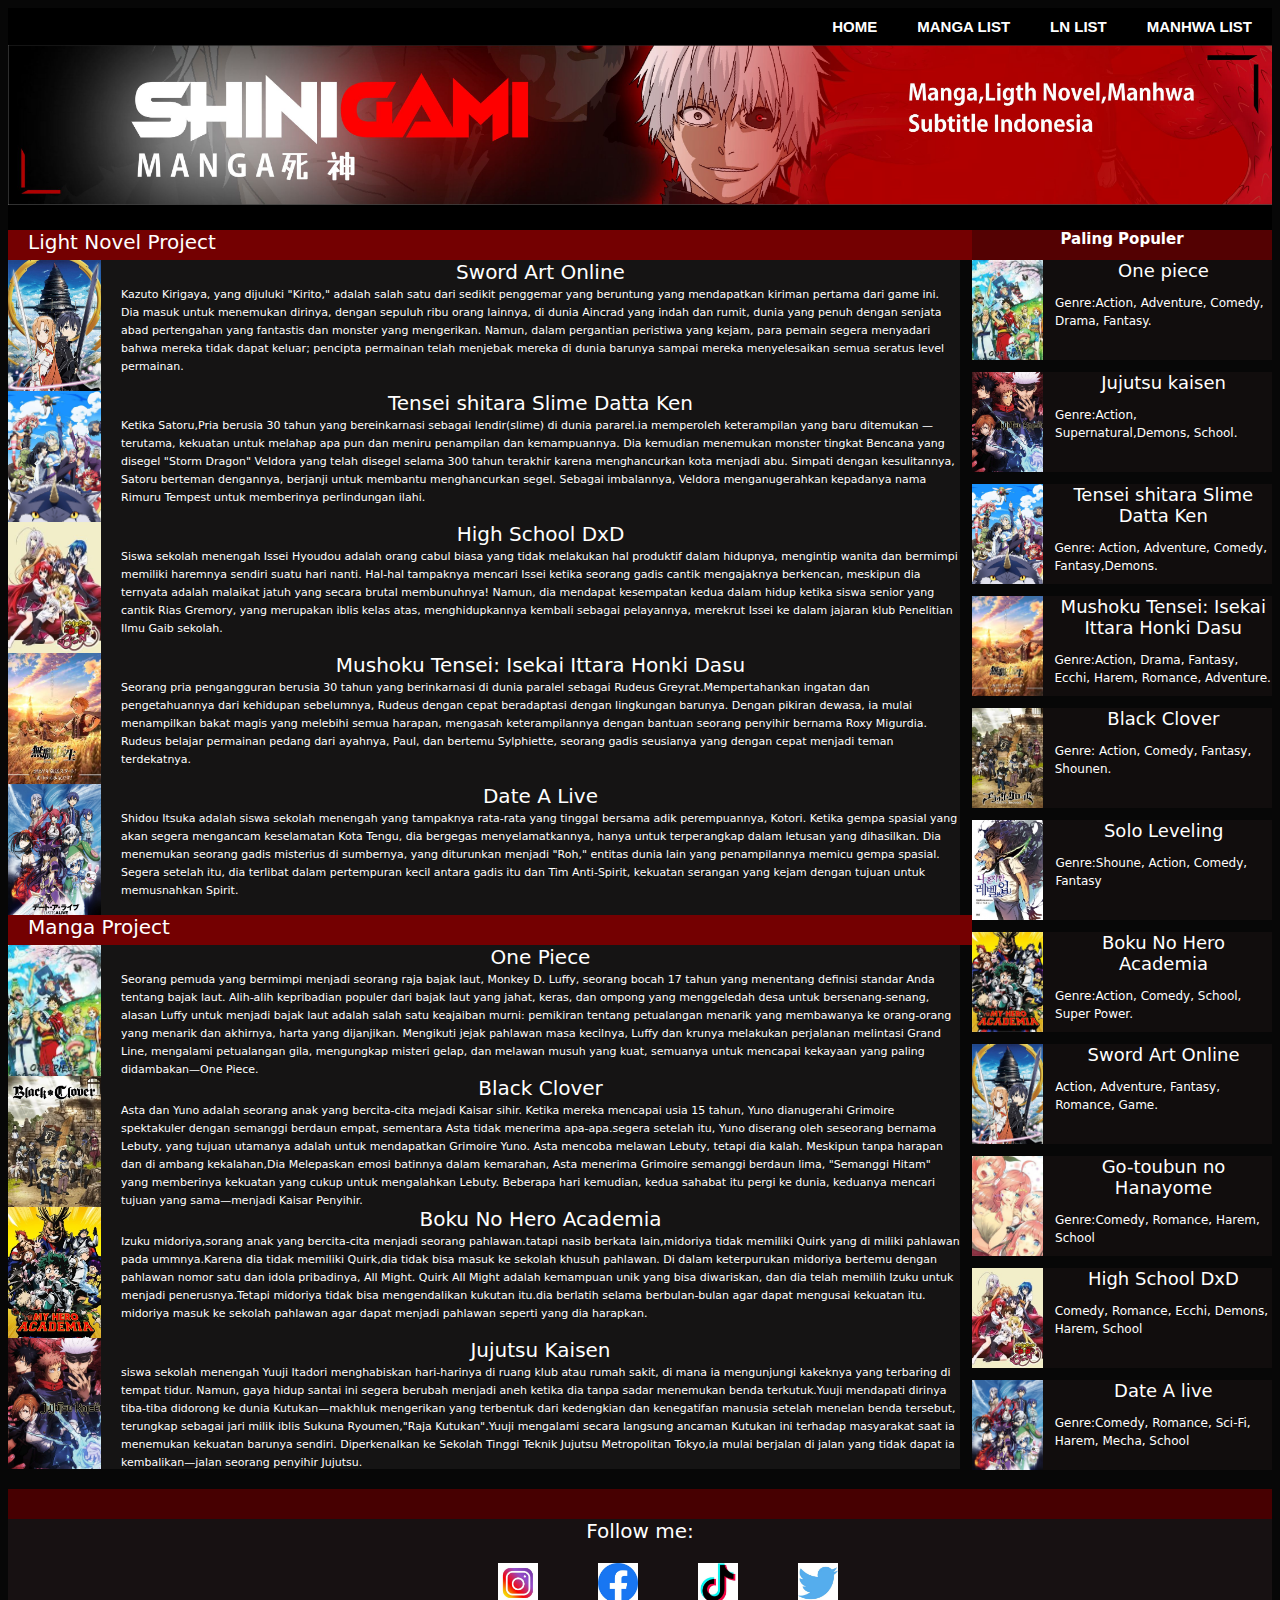
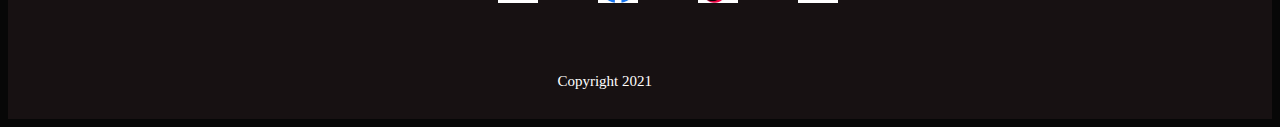
<file: index.html>
<!doctype html>
<html>
<head>
<meta charset="utf-8">
<title>home dari fahrizalafni</title>
	<link rel="stylesheet" type="text/css" href="css/style.css">
</head>

<body>
	
	
	
	
	<nav class="navigasi">
		 <ul>
	<li><a class="activate" href="NAVIGASI/Manhwa list/index.html">MANHWA LIST</a></li>
<li><a href="NAVIGASI/LN LIST/index.html">LN LIST</a></li>
	<li><a href="NAVIGASI/Manga List/index.html">MANGA LIST</a></li>
	<li><a href="index.html">HOME</a></li>
	</ul>
	</nav>
	
	<div class="header">
		<p></p>
	</div>
	
	<div class="tambahan"></div>
	
	<div class="badan-utama">
		
		<div class="menu-tambahan">
		<div>
		<h1>Paling Populer</h1>
		</div>
		
			<div class="isi-menu-tambahan">
				<img src="gambar/gambar pendukung/one piece.jfif">
				<p class="judul-populer"><a href="ONE PIECE/index.html">One piece</a></p>
				<p1>Genre:Action, Adventure, Comedy, Drama, Fantasy.</p1>
			</div>
			
			<div class="isi-menu-tambahan">
				<img src="gambar/gambar pendukung/ac4352f877cd4265d69538bd7532b7b3.jpg">
				<p class="judul-populer"><a href="JUJUTSU KAISEN/index.html">Jujutsu kaisen</a></p>
				<p1>Genre:Action, Supernatural,Demons, School.</p1>
			</div>
			
			<div class="isi-menu-tambahan">
				<img src="gambar/gambar pendukung/wp3770060.jpg">
				<p class="judul-populer"><a href="">Tensei shitara Slime Datta Ken</a></p>
				<p1>Genre: Action, Adventure, Comedy, Fantasy,Demons.</p1>
			</div>
			
			<div class="isi-menu-tambahan">
				<img src="gambar/gambar pendukung/mushoku-tensei-isekai-ittara-honki-dasu-japanese-movie-poster-md.jpg">
				<p class="judul-populer"><a href="">Mushoku Tensei: Isekai Ittara Honki Dasu</a></p>
				<p1>Genre:Action, Drama, Fantasy, Ecchi, Harem, Romance, Adventure.</p1>
			</div>
			
			<div class="isi-menu-tambahan">
				<img src="gambar/gambar pendukung/88336.jpg">
				<p class="judul-populer"><a href="">Black Clover</a></p>
				<p1>Genre: Action, Comedy, Fantasy, Shounen.</p1>
			</div>
			
			<div class="isi-menu-tambahan">
				<img src="gambar/gambar pendukung/222295.jpg">
				<p class="judul-populer"><a href="">Solo Leveling</a></p>
				<p1>Genre:Shoune, Action, Comedy, Fantasy</p1>
			</div>
			
			<div class="isi-menu-tambahan">
				<img src="gambar/gambar pendukung/209370.jpg">
				<p class="judul-populer"><a href="">Boku No Hero Academia</a></p>
				<p1>Genre:Action, Comedy, School, Super Power.</p1>
			</div>
			
			<div class="isi-menu-tambahan">
				<img src="gambar/gambar pendukung/71IkcdOWX7L._AC_SL1024_.jpg">
				<p class="judul-populer"><a href="ISI/SWORD ART ONLINE/SAO LN.html">Sword Art Online</a></p>
				<p1>Action, Adventure, Fantasy, Romance, Game.</p1>
			</div>
			
			<div class="isi-menu-tambahan">
				<img src="gambar/gambar pendukung/93324.jpg">
				<p class="judul-populer"><a href="">Go-toubun no Hanayome</a></p>
				<p1>Genre:Comedy, Romance, Harem, School</p1>
			</div>
			
			<div class="isi-menu-tambahan">
				<img src="gambar/gambar pendukung/65aad54c53292e09d7c49bdc4ee629b5.jpg">
				<p class="judul-populer"><a href="">High School DxD</a></p>
				<p1>Comedy, Romance, Ecchi, Demons, Harem, School</p1>
			</div>
			
			<div class="isi-menu-tambahan">
				<img src="gambar/gambar pendukung/MV5BNjhhMWZkYzItZWZiMy00MjdlLWIxNjQtZGFlMGQ4YzVmNTAyL2ltYWdlXkEyXkFqcGdeQXVyMzgxODM4NjM@._V1_.jpg">
				<p class="judul-populer"><a href="">Date A live</a></p>
				<p1>Genre:Comedy, Romance, Sci-Fi, Harem, Mecha, School</p1>
				
			</div>
			
			
		</div>
		
		<div class="ligthnovel">
		<h>Light Novel Project</h>
		</div>
		
		<div class="menu"><a href="ISI/SWORD ART ONLINE/SAO LN.html">
		<img src="gambar/gambar pendukung/71IkcdOWX7L._AC_SL1024_.jpg">
			<p class="judul1"><a href="ISI/SWORD ART ONLINE/SAO LN.html">Sword Art Online</a></p>
			<p2 class="deskripsi"><a href="ISI/SWORD ART ONLINE/SAO LN.html">Kazuto Kirigaya, yang dijuluki "Kirito," adalah salah satu dari sedikit penggemar yang beruntung yang mendapatkan kiriman pertama dari game ini. Dia masuk untuk menemukan dirinya, dengan sepuluh ribu orang lainnya, di dunia Aincrad yang indah dan rumit, dunia yang penuh dengan senjata abad pertengahan yang fantastis dan monster yang mengerikan. Namun, dalam pergantian peristiwa yang kejam, para pemain segera menyadari bahwa mereka tidak dapat keluar; pencipta permainan telah menjebak mereka di dunia barunya sampai mereka menyelesaikan semua seratus level permainan.</a></p2>
			</a>
			
		</div>
		
		<div class="menu"><a href="">
		<img src="gambar/gambar pendukung/wp3770060.jpg">
			<p class="judul1"><a href="">Tensei shitara Slime Datta Ken</a></p>
			<p2 class="deskripsi"><a href="">Ketika Satoru,Pria berusia 30 tahun yang bereinkarnasi sebagai lendir(slime) di dunia pararel.ia memperoleh keterampilan yang baru ditemukan — terutama, kekuatan untuk melahap apa pun dan meniru penampilan dan kemampuannya. Dia kemudian menemukan monster tingkat Bencana yang disegel "Storm Dragon" Veldora yang telah disegel selama 300 tahun terakhir karena menghancurkan kota menjadi abu. Simpati dengan kesulitannya, Satoru berteman dengannya, berjanji untuk membantu menghancurkan segel. Sebagai imbalannya, Veldora menganugerahkan kepadanya nama Rimuru Tempest untuk memberinya perlindungan ilahi.</a></p2>
			</a>
		</div>
		
		<div class="menu"><a href="">
		<img src="gambar/gambar pendukung/65aad54c53292e09d7c49bdc4ee629b5.jpg">
			<p class="judul1"><a href="">High School DxD</a></p>
			<p2 class="deskripsi"><a href="">Siswa sekolah menengah Issei Hyoudou adalah orang cabul biasa yang tidak melakukan hal produktif dalam hidupnya, mengintip wanita dan bermimpi memiliki haremnya sendiri suatu hari nanti. Hal-hal tampaknya mencari Issei ketika seorang gadis cantik mengajaknya berkencan, meskipun dia ternyata adalah malaikat jatuh yang secara brutal membunuhnya! Namun, dia mendapat kesempatan kedua dalam hidup ketika siswa senior yang cantik Rias Gremory, yang merupakan iblis kelas atas, menghidupkannya kembali sebagai pelayannya, merekrut Issei ke dalam jajaran klub Penelitian Ilmu Gaib sekolah.</a></p2>
			</a>
		</div>
		
		<div class="menu"><a href="">
		<img src="gambar/gambar pendukung/mushoku-tensei-isekai-ittara-honki-dasu-japanese-movie-poster-md.jpg">
			<p class="judul1"><a href="">Mushoku Tensei: Isekai Ittara Honki Dasu</a></p>
			<p2 class="deskripsi"><a href="">Seorang pria pengangguran berusia 30 tahun yang berinkarnasi di dunia paralel sebagai Rudeus Greyrat.Mempertahankan ingatan dan pengetahuannya dari kehidupan sebelumnya, Rudeus dengan cepat beradaptasi dengan lingkungan barunya. Dengan pikiran dewasa, ia mulai menampilkan bakat magis yang melebihi semua harapan, mengasah keterampilannya dengan bantuan seorang penyihir bernama Roxy Migurdia. Rudeus belajar permainan pedang dari ayahnya, Paul, dan bertemu Sylphiette, seorang gadis seusianya yang dengan cepat menjadi teman terdekatnya.</a></p2>
			</a>
		</div>
		
		<div class="menu"><a href="">
		<img src="gambar/gambar pendukung/MV5BNjhhMWZkYzItZWZiMy00MjdlLWIxNjQtZGFlMGQ4YzVmNTAyL2ltYWdlXkEyXkFqcGdeQXVyMzgxODM4NjM@._V1_.jpg">
			<p class="judul1"><a href="">Date A Live</a></p>
			<p2 class="deskripsi"><a href="">Shidou Itsuka adalah siswa sekolah menengah yang tampaknya rata-rata yang tinggal bersama adik perempuannya, Kotori. Ketika gempa spasial yang akan segera mengancam keselamatan Kota Tengu, dia bergegas menyelamatkannya, hanya untuk terperangkap dalam letusan yang dihasilkan. Dia menemukan seorang gadis misterius di sumbernya, yang diturunkan menjadi "Roh," entitas dunia lain yang penampilannya memicu gempa spasial. Segera setelah itu, dia terlibat dalam pertempuran kecil antara gadis itu dan Tim Anti-Spirit, kekuatan serangan yang kejam dengan tujuan untuk memusnahkan Spirit.

</a></p2>
			</a>
		</div>
		
		<div class="ligthnovel">
		<h>Manga Project</h>
		</div>
		
		<div class="menu"><a href="ONE PIECE/index.html">
		<img src="gambar/gambar pendukung/one piece.jfif">
			<p class="judul1"><a href="ONE PIECE/index.html">One Piece</a></p>
			<p2 class="deskripsi"><a href="ONE PIECE/index.html">Seorang pemuda yang bermimpi menjadi seorang raja bajak laut, Monkey D. Luffy, seorang bocah 17 tahun yang menentang definisi standar Anda tentang bajak laut. Alih-alih kepribadian populer dari bajak laut yang jahat, keras, dan ompong yang menggeledah desa untuk bersenang-senang, alasan Luffy untuk menjadi bajak laut adalah salah satu keajaiban murni: pemikiran tentang petualangan menarik yang membawanya ke orang-orang yang menarik dan akhirnya, harta yang dijanjikan. Mengikuti jejak pahlawan masa kecilnya, Luffy dan krunya melakukan perjalanan melintasi Grand Line, mengalami petualangan gila, mengungkap misteri gelap, dan melawan musuh yang kuat, semuanya untuk mencapai kekayaan yang paling didambakan—One Piece.

</a></p2>
			</a>
		</div>
		
		<div class="menu"><a href="">
		<img src="gambar/gambar pendukung/thumb-421600.jpg">
			<p class="judul1"><a href="">Black Clover</a></p>
			<p2 class="deskripsi"><a href="">Asta dan Yuno adalah seorang anak yang bercita-cita mejadi Kaisar sihir.
Ketika mereka mencapai usia 15 tahun, Yuno dianugerahi Grimoire spektakuler dengan semanggi berdaun empat, sementara Asta tidak menerima apa-apa.segera setelah itu, Yuno diserang oleh seseorang bernama Lebuty, yang tujuan utamanya adalah untuk mendapatkan Grimoire Yuno. Asta mencoba melawan Lebuty, tetapi dia kalah. Meskipun tanpa harapan dan di ambang kekalahan,Dia Melepaskan emosi batinnya dalam kemarahan, Asta menerima Grimoire semanggi berdaun lima, "Semanggi Hitam" yang memberinya kekuatan yang cukup untuk mengalahkan Lebuty. Beberapa hari kemudian, kedua sahabat itu pergi ke dunia, keduanya mencari tujuan yang sama—menjadi Kaisar Penyihir.

</a></p2>
			</a>
		</div>
		
		<div class="menu"><a href="">
		<img src="gambar/gambar pendukung/thumb-399992.jpg">
			<p class="judul1"><a href="">Boku No Hero Academia</a></p>
			<p2 class="deskripsi"><a href="">Izuku midoriya,sorang anak yang bercita-cita menjadi seorang pahlawan.tatapi nasib berkata lain,midoriya tidak memiliki Quirk yang di miliki pahlawan pada ummnya.Karena dia tidak memiliki Quirk,dia tidak bisa masuk ke sekolah khusuh pahlawan. Di dalam keterpurukan midoriya bertemu dengan pahlawan nomor satu dan idola pribadinya, All Might. Quirk All Might adalah kemampuan unik yang bisa diwariskan, dan dia telah memilih Izuku untuk menjadi penerusnya.Tetapi midoriya tidak bisa mengendalikan kukutan itu.dia berlatih selama berbulan-bulan agar dapat mengusai kekuatan itu. midoriya masuk ke sekolah pahlawan agar dapat menjadi pahlawan seperti yang dia harapkan.

</a></p2>
			</a>
		</div>
		
		<div class="menu"><a href="JUJUTSU KAISEN/index.html">
		<img src="gambar/gambar pendukung/ac4352f877cd4265d69538bd7532b7b3.jpg">
			<p class="judul1"><a href="JUJUTSU KAISEN/index.html">Jujutsu Kaisen</a></p>
			<p2 class="deskripsi"><a href="JUJUTSU KAISEN/index.html">siswa sekolah menengah Yuuji Itadori menghabiskan hari-harinya di ruang klub atau rumah sakit, di mana ia mengunjungi kakeknya yang terbaring di tempat tidur. Namun, gaya hidup santai ini segera berubah menjadi aneh ketika dia tanpa sadar menemukan benda terkutuk.Yuuji mendapati dirinya tiba-tiba didorong ke dunia Kutukan—makhluk mengerikan yang terbentuk dari kedengkian dan kenegatifan manusia setelah menelan benda tersebut, terungkap sebagai jari milik iblis Sukuna Ryoumen,"Raja Kutukan".Yuuji mengalami secara langsung ancaman Kutukan ini terhadap masyarakat saat ia menemukan kekuatan barunya sendiri. Diperkenalkan ke Sekolah Tinggi Teknik Jujutsu Metropolitan Tokyo,ia mulai berjalan di jalan yang tidak dapat ia kembalikan—jalan seorang penyihir Jujutsu.
</a></p2>
			</a>
		</div>
		
		<div class="batas-bawah">
		
		
		</div>
		
		<div class="bagian-bawah">
			<p>Follow me:</p>
			
			<div class="gambar-sosmed"><a href="https://www.instagram.com/fahrizalafni/">
			<img src="gambar/gambar pendukung/intsagram.jpg">
				</a>
			</div>
			
		
			
			<div class="gambar-sosmed2"><a href="">
			<img src="gambar/gambar pendukung/pacebook.jpg">
				</a>
				</div>
				
				<div class="gambar-sosmed3"><a href="https://www.tiktok.com/@fahrizalafni4">
			<img src="gambar/gambar pendukung/tt.jpg">
					</a>
			</div>
			
			<div class="gambar-sosmed4"><a href="">
			<img src="gambar/gambar pendukung/titer.jpg">
				</a>
			</div>
				
				
			
			<p1>Copyright 2021</p1>
			
		
		
		</div>
		
	
	</div>
</body>
</html>
</file>
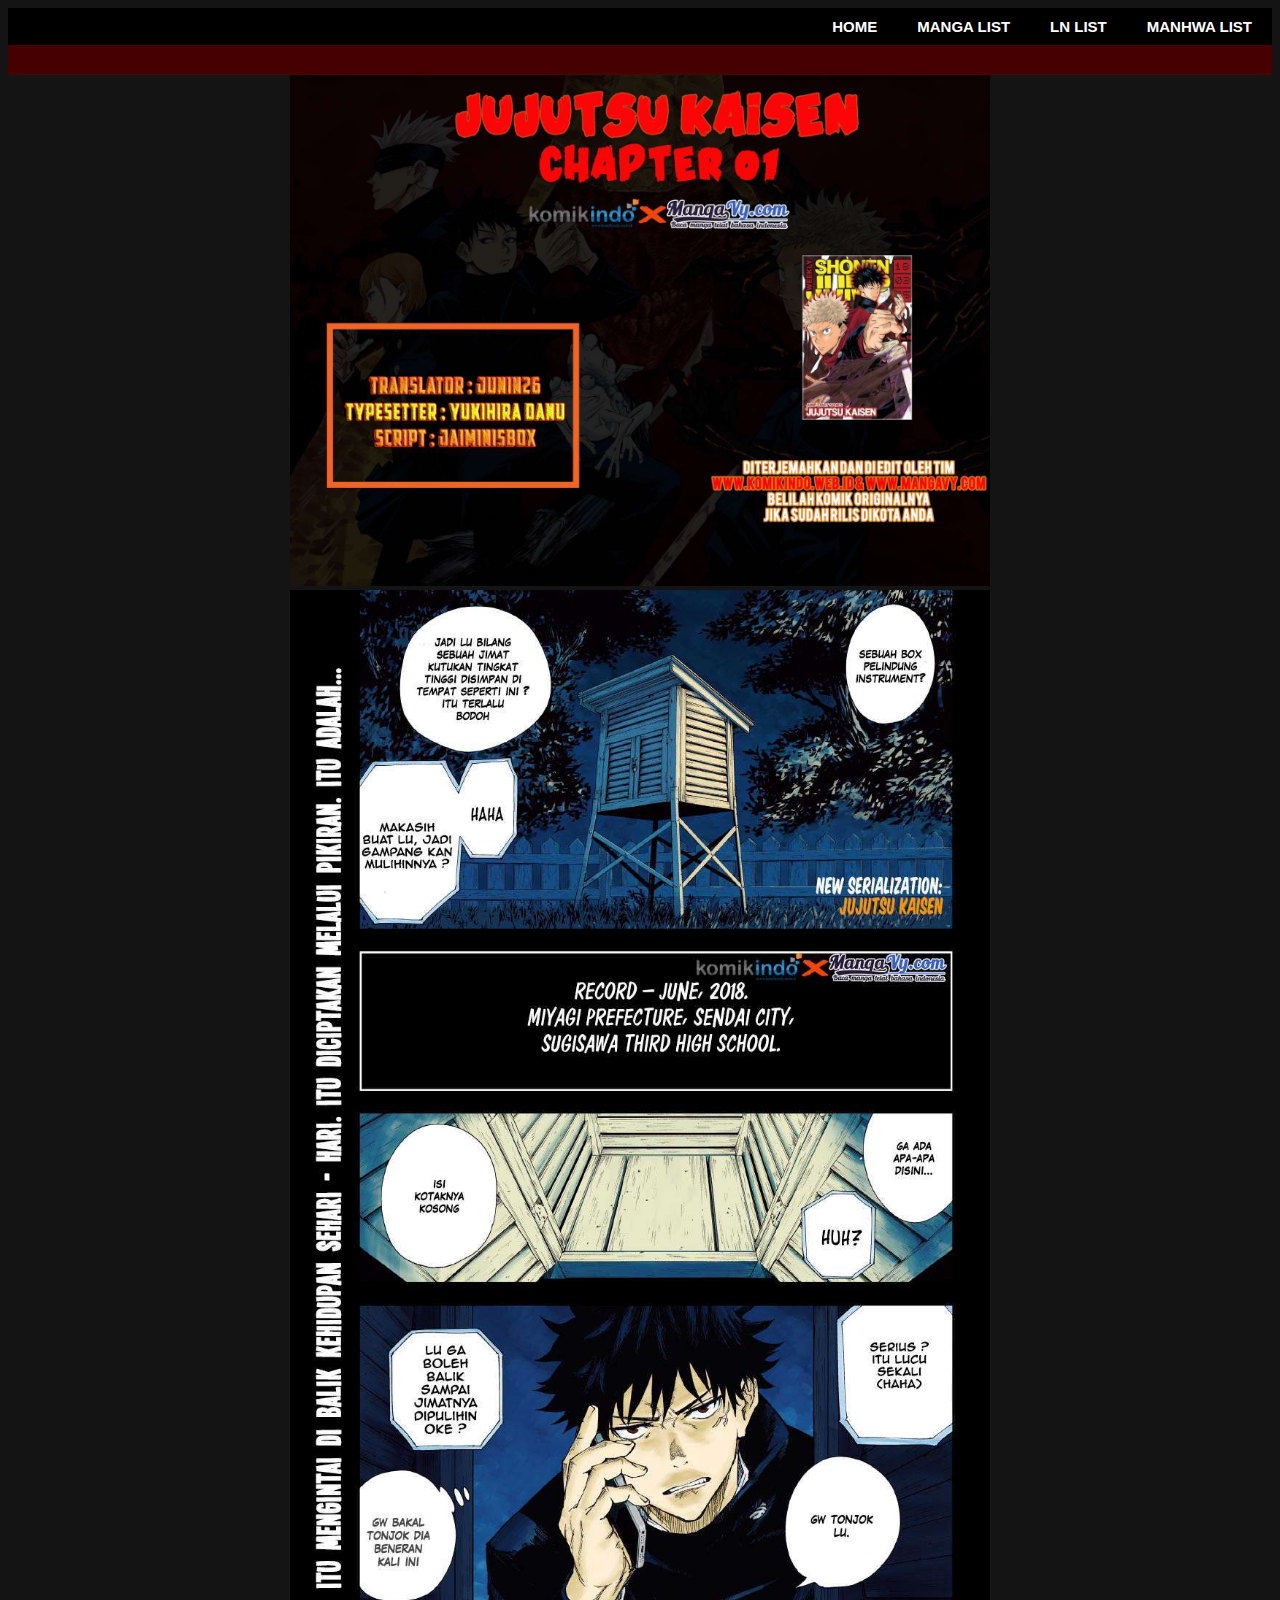
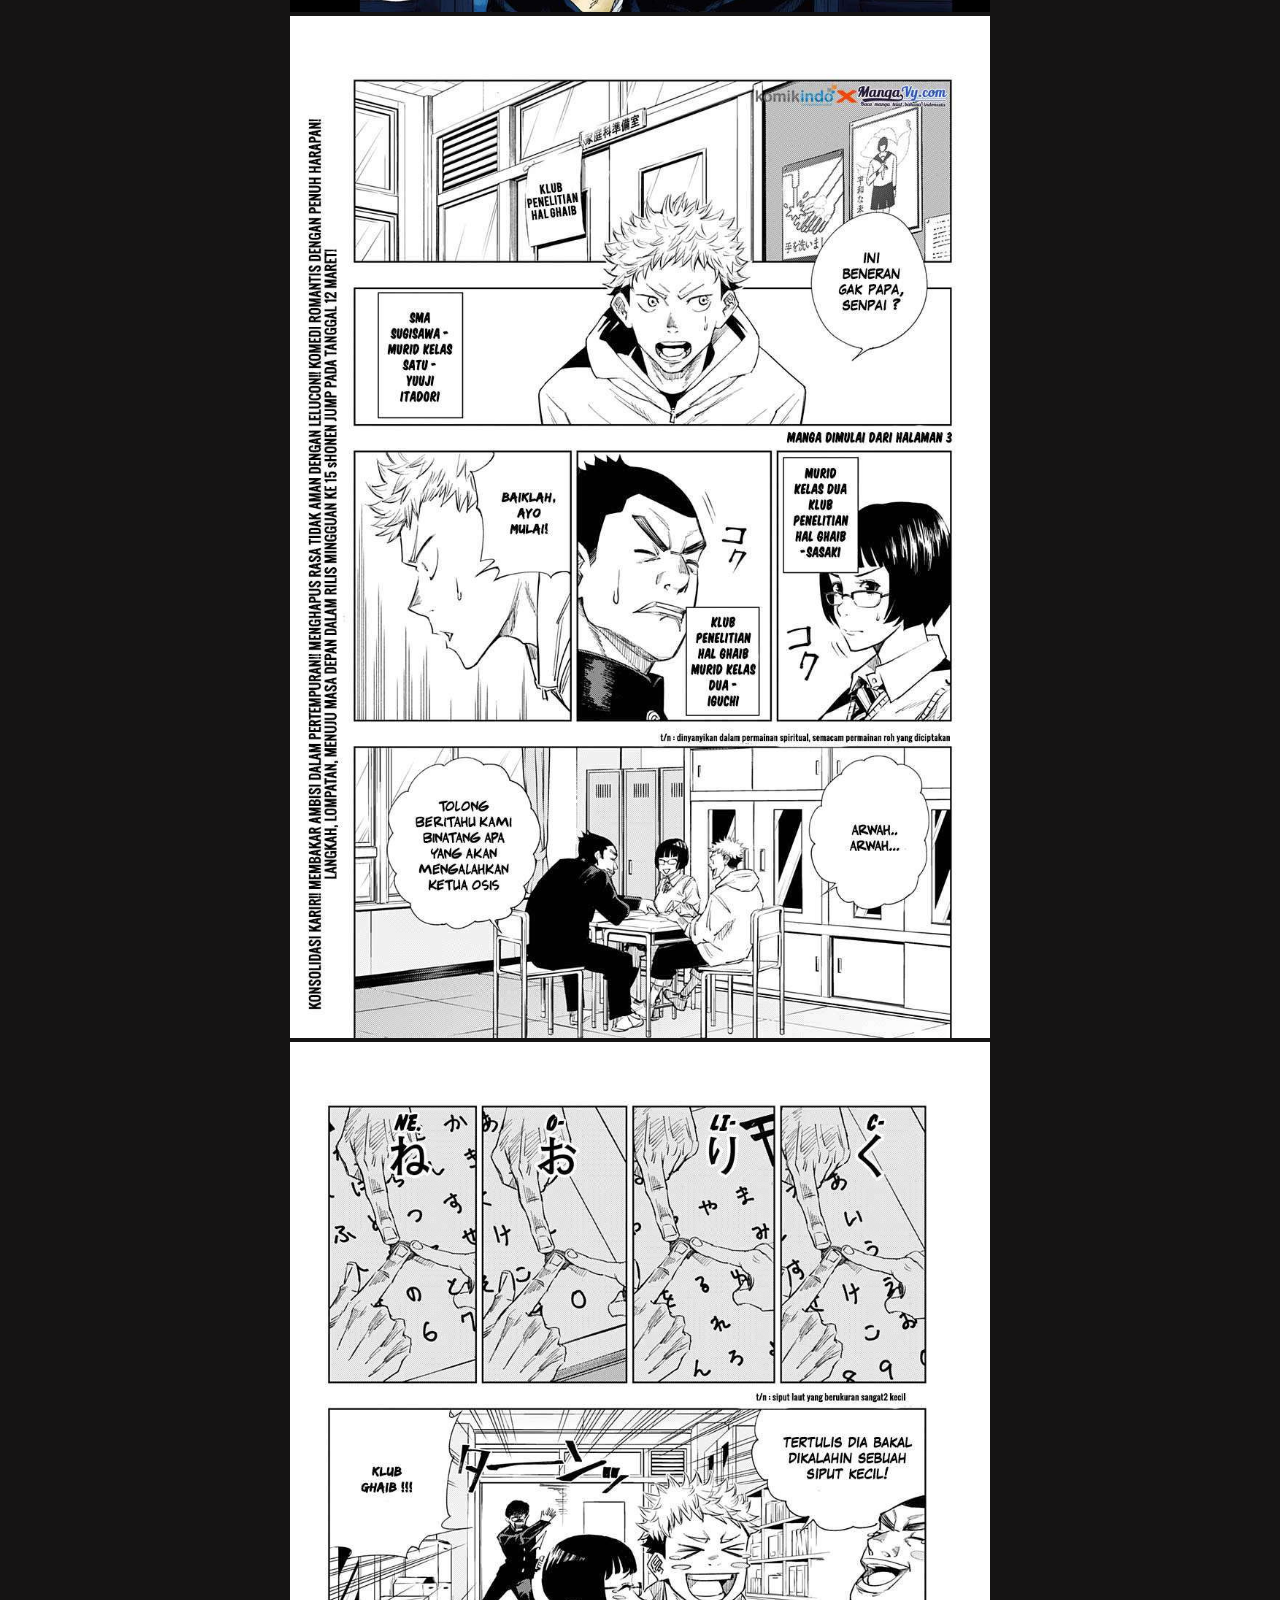
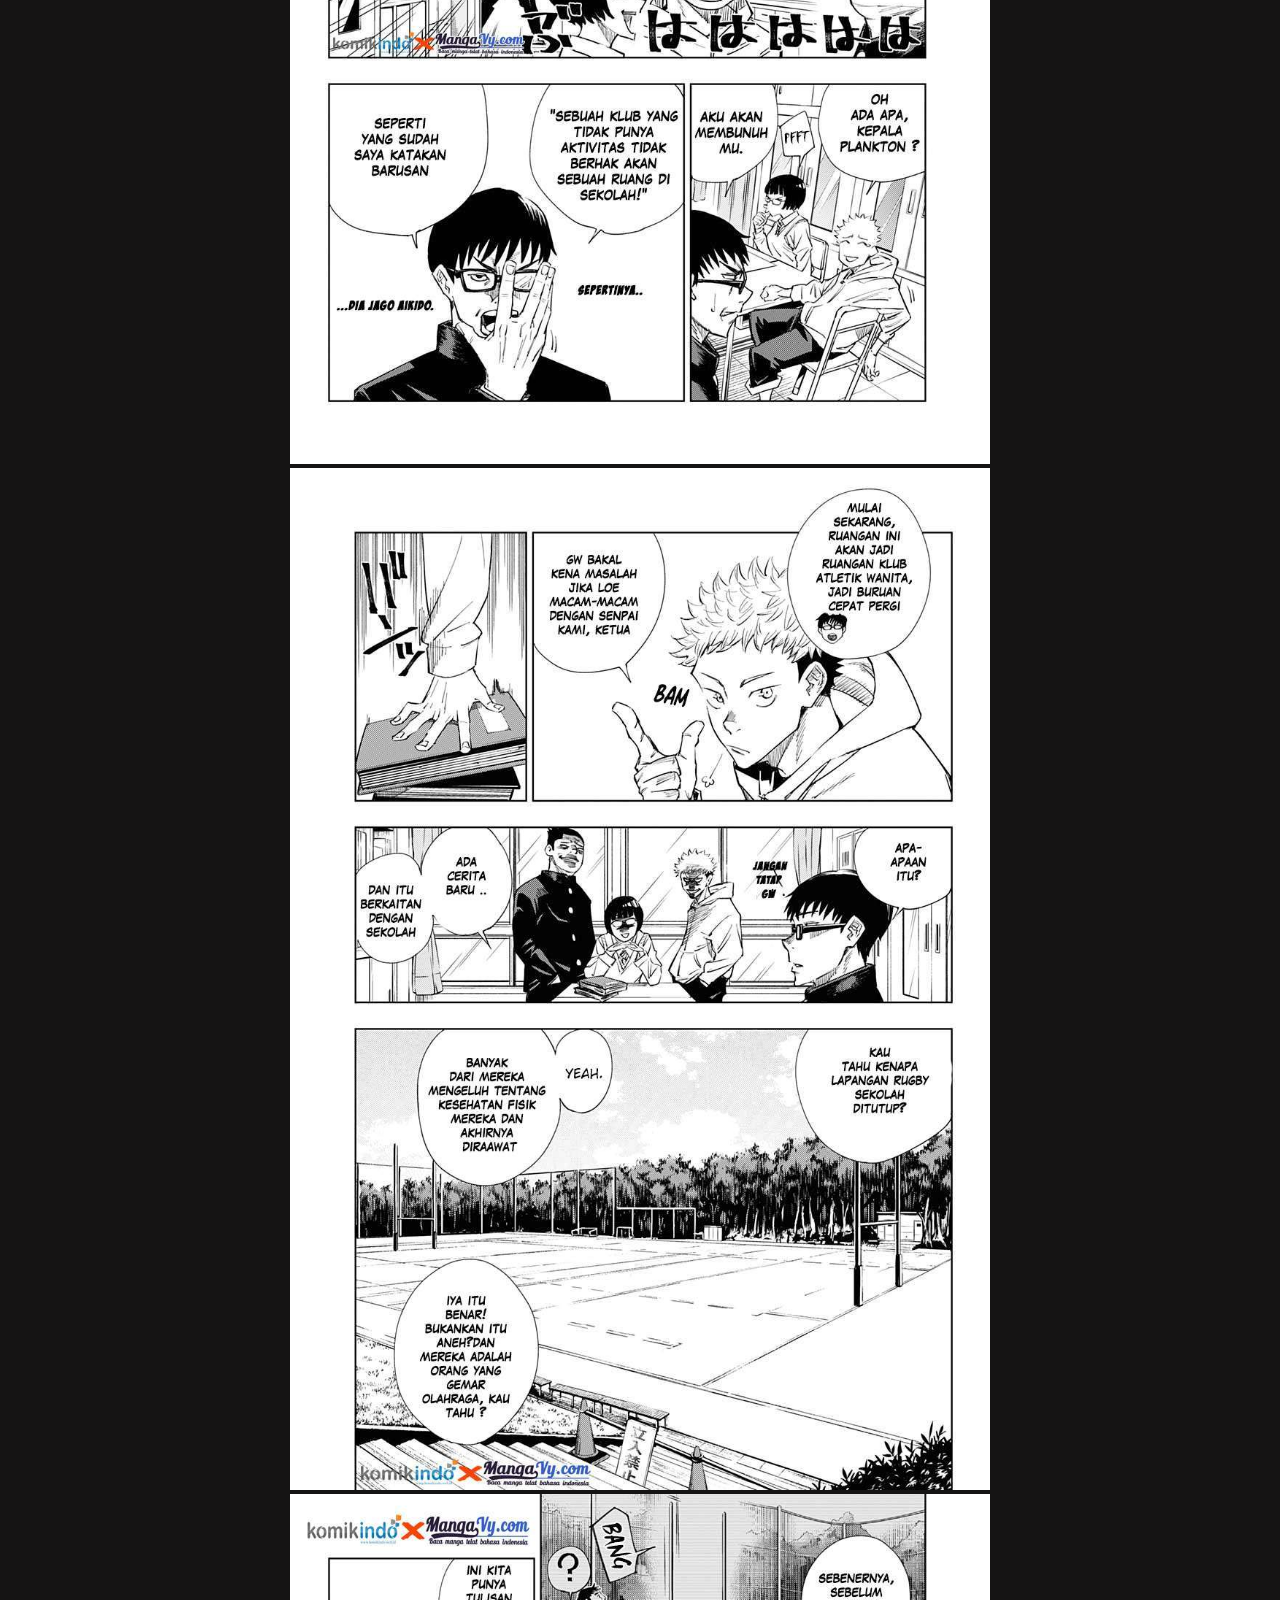
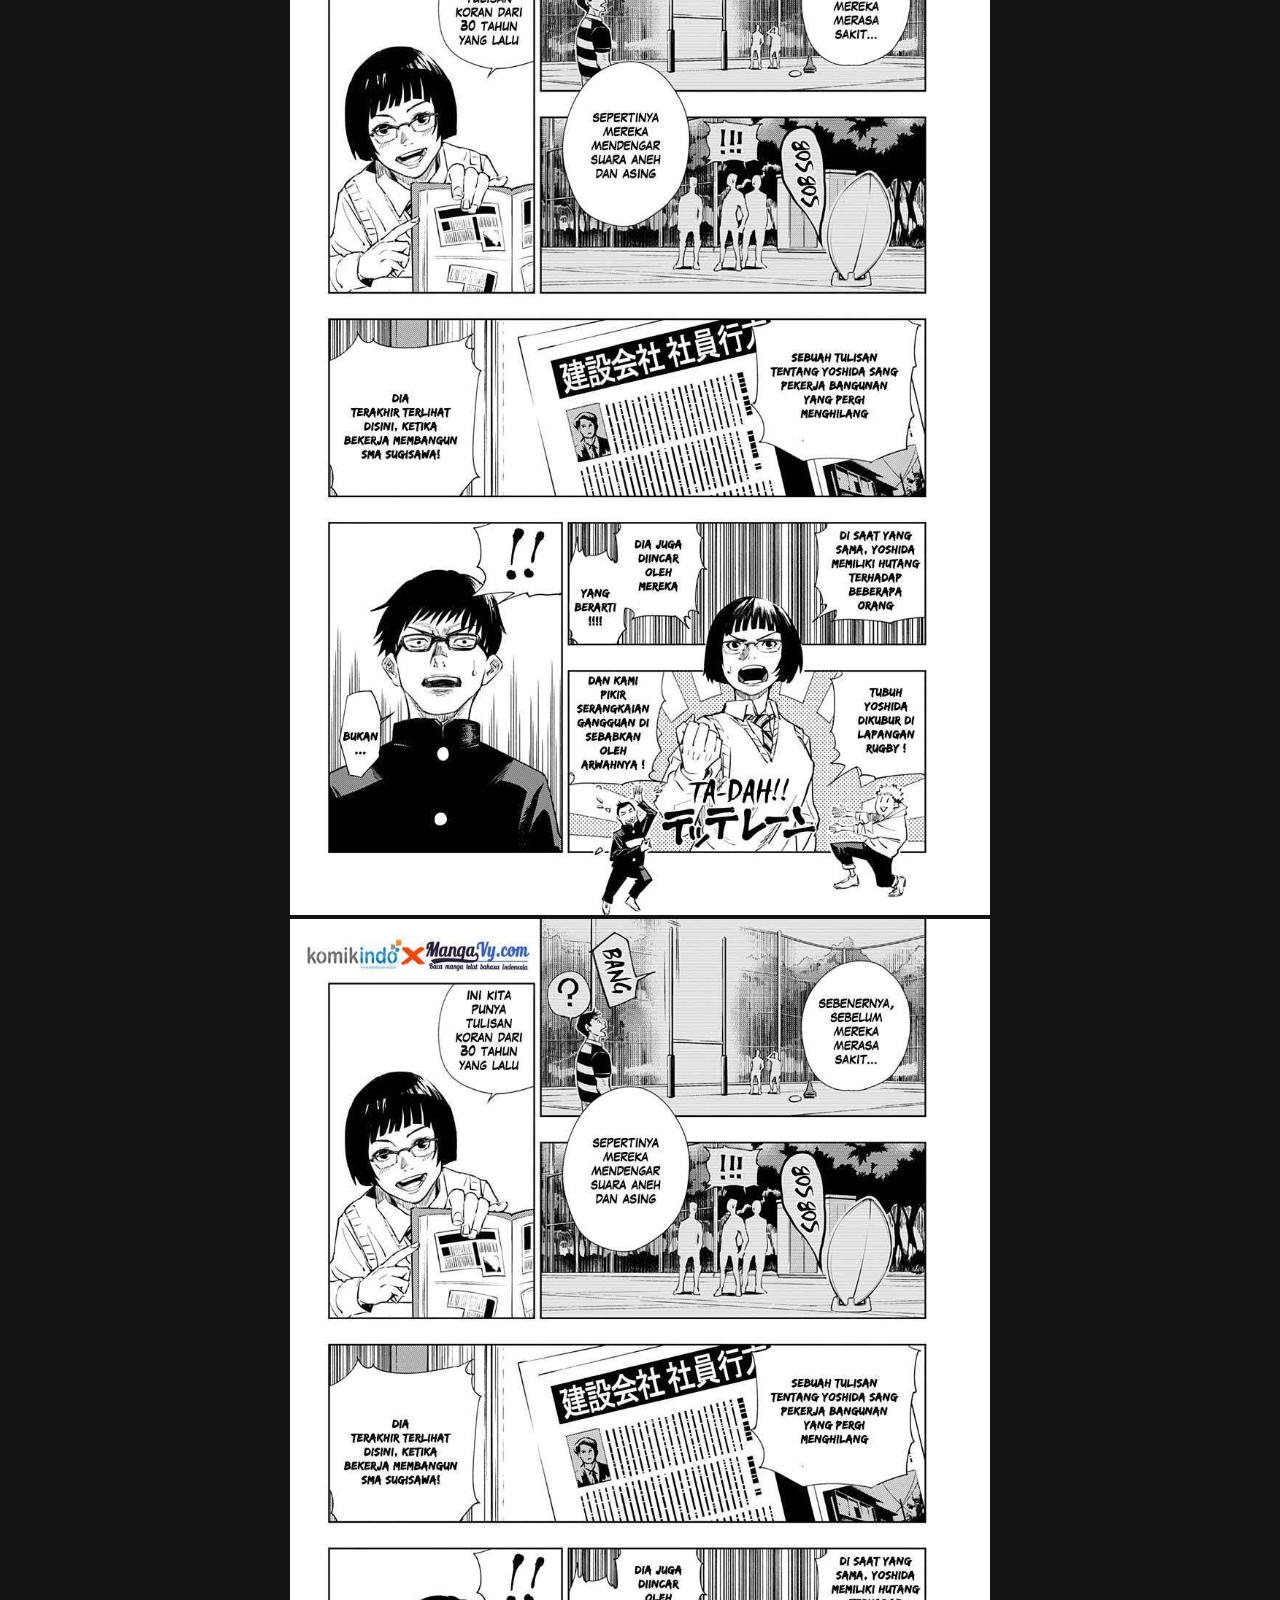
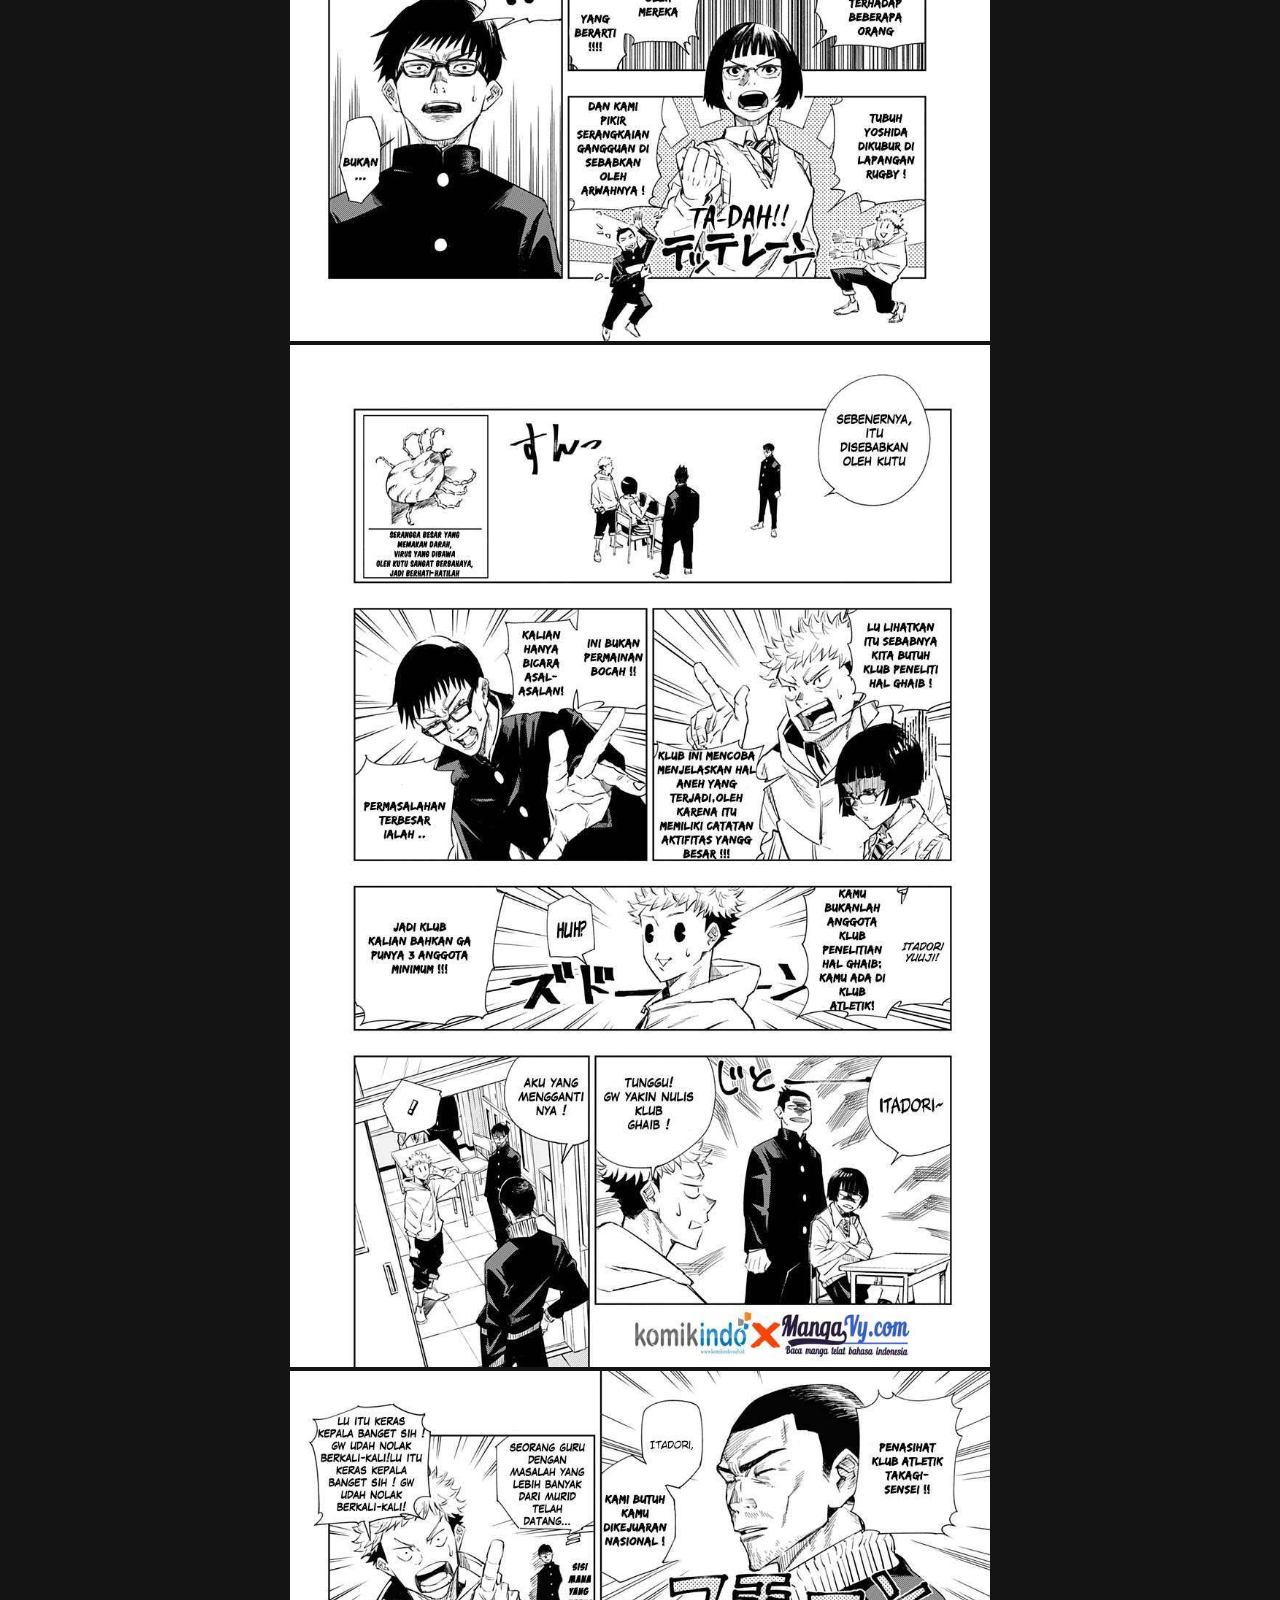
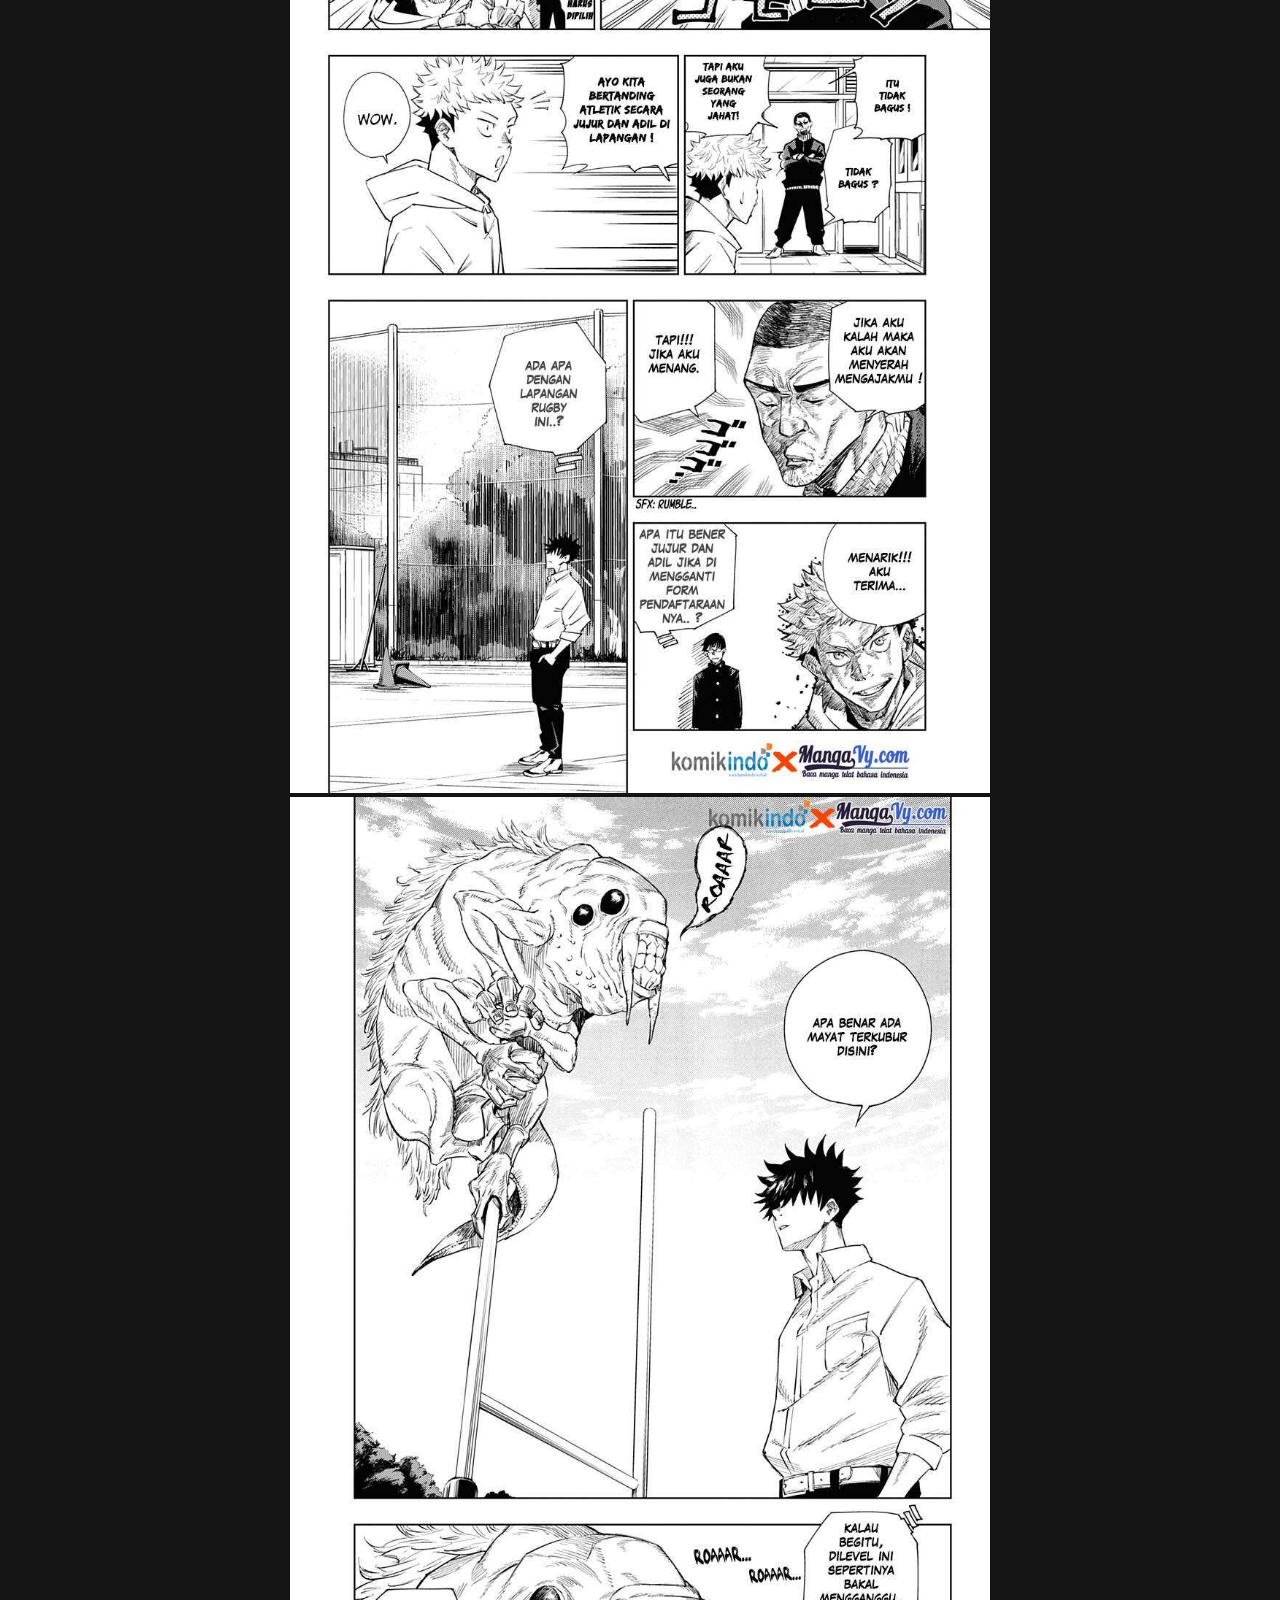
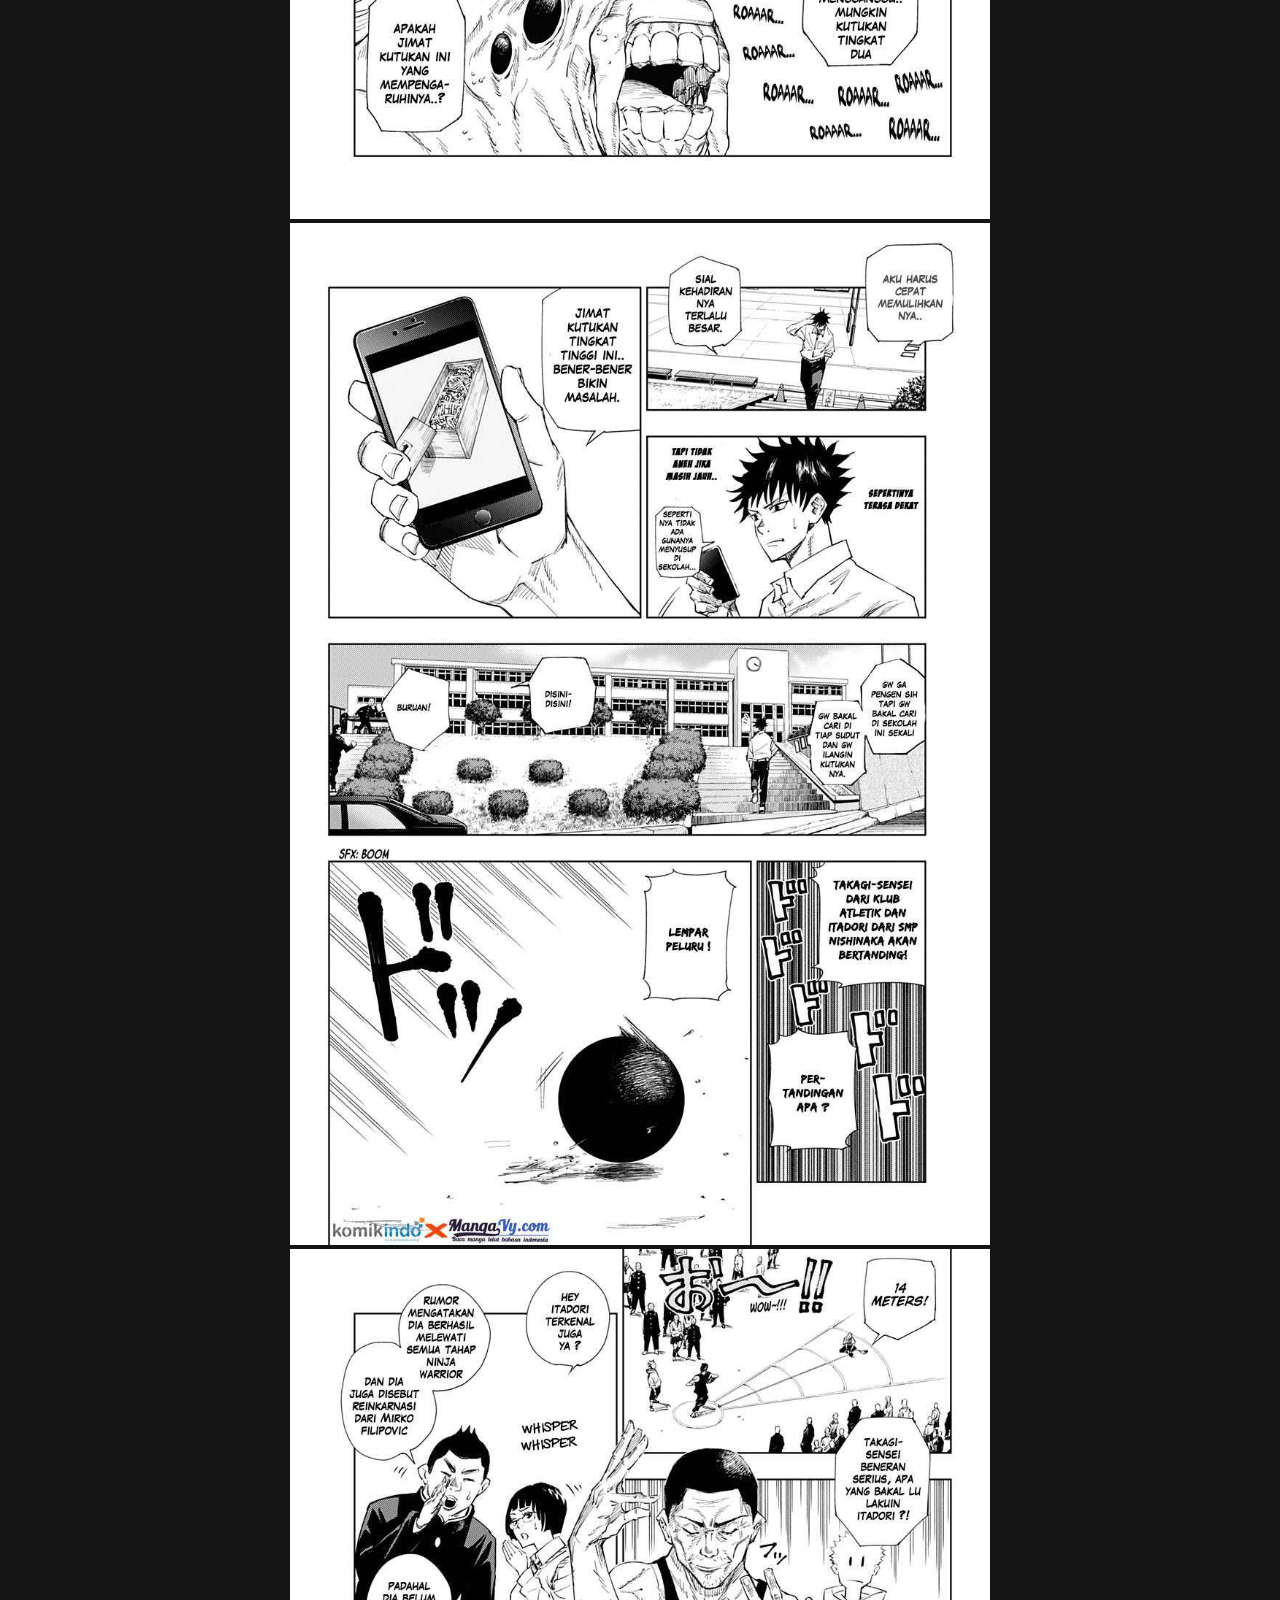
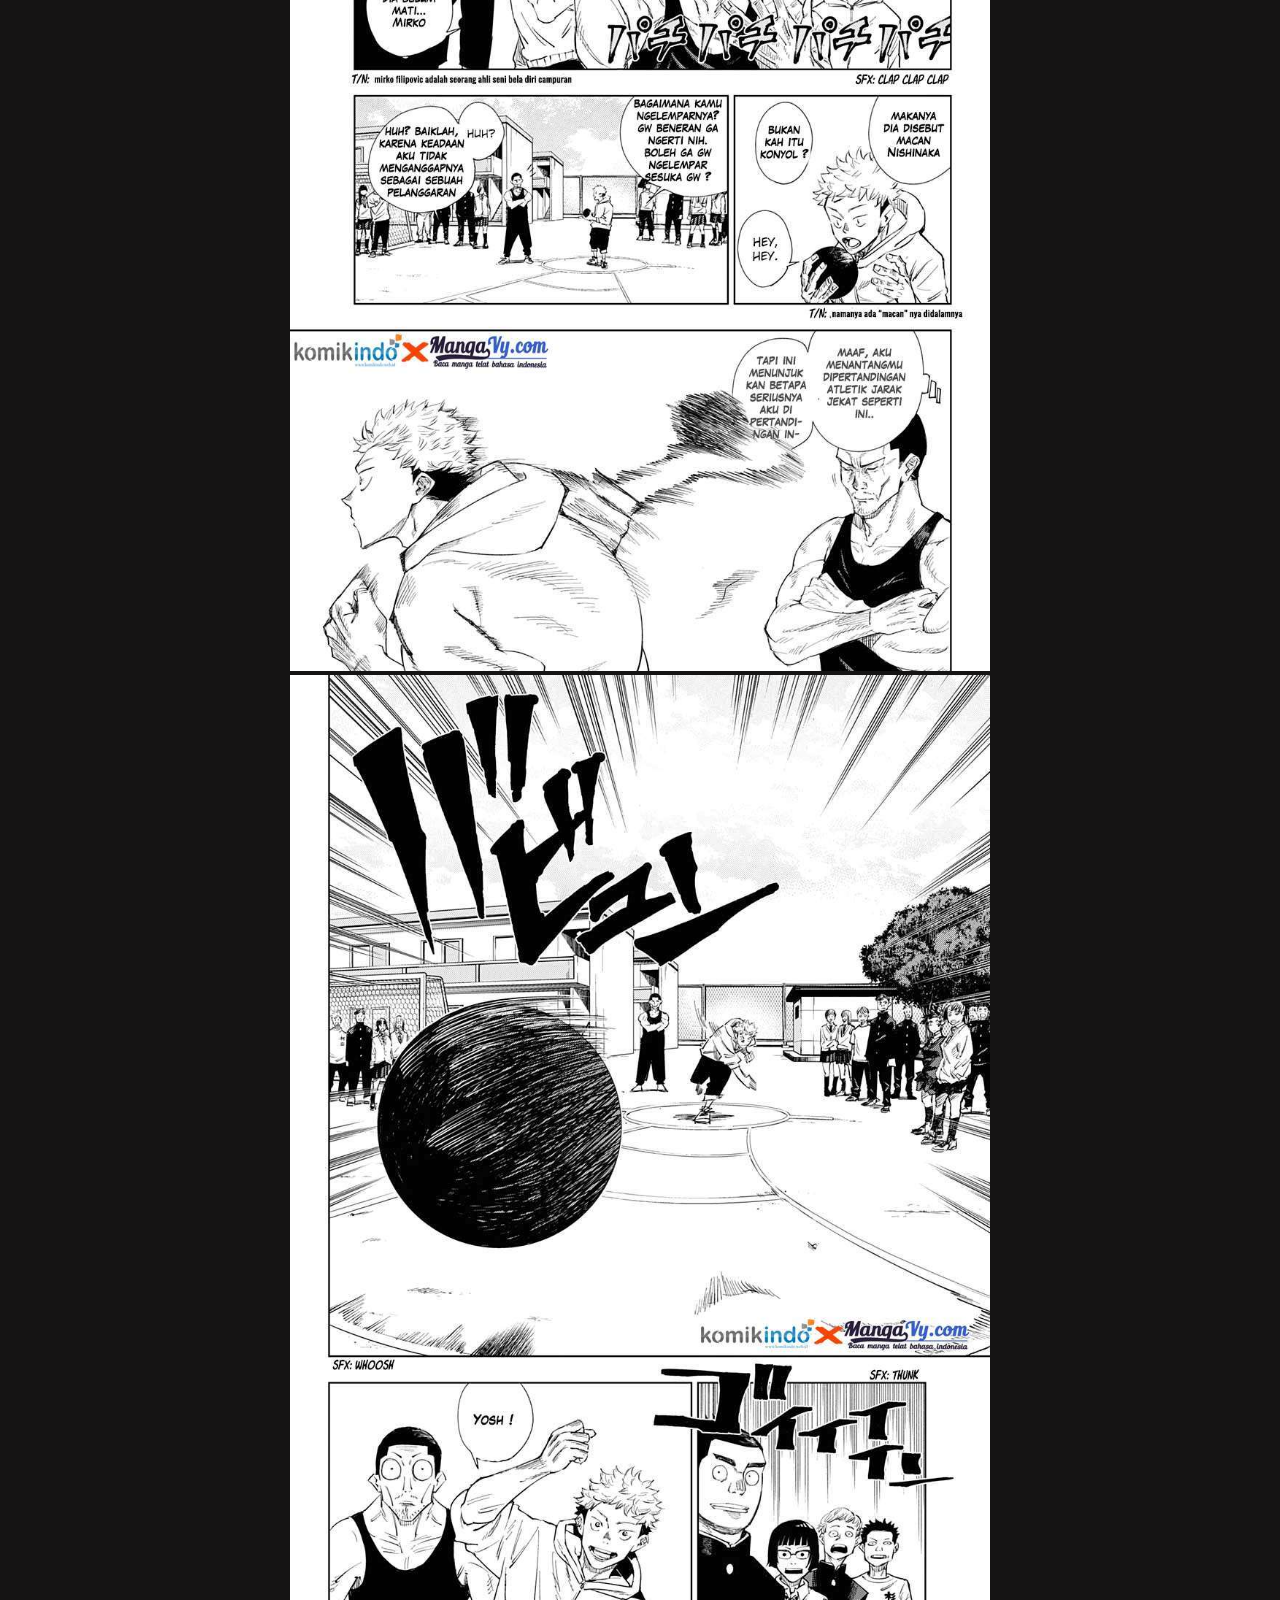
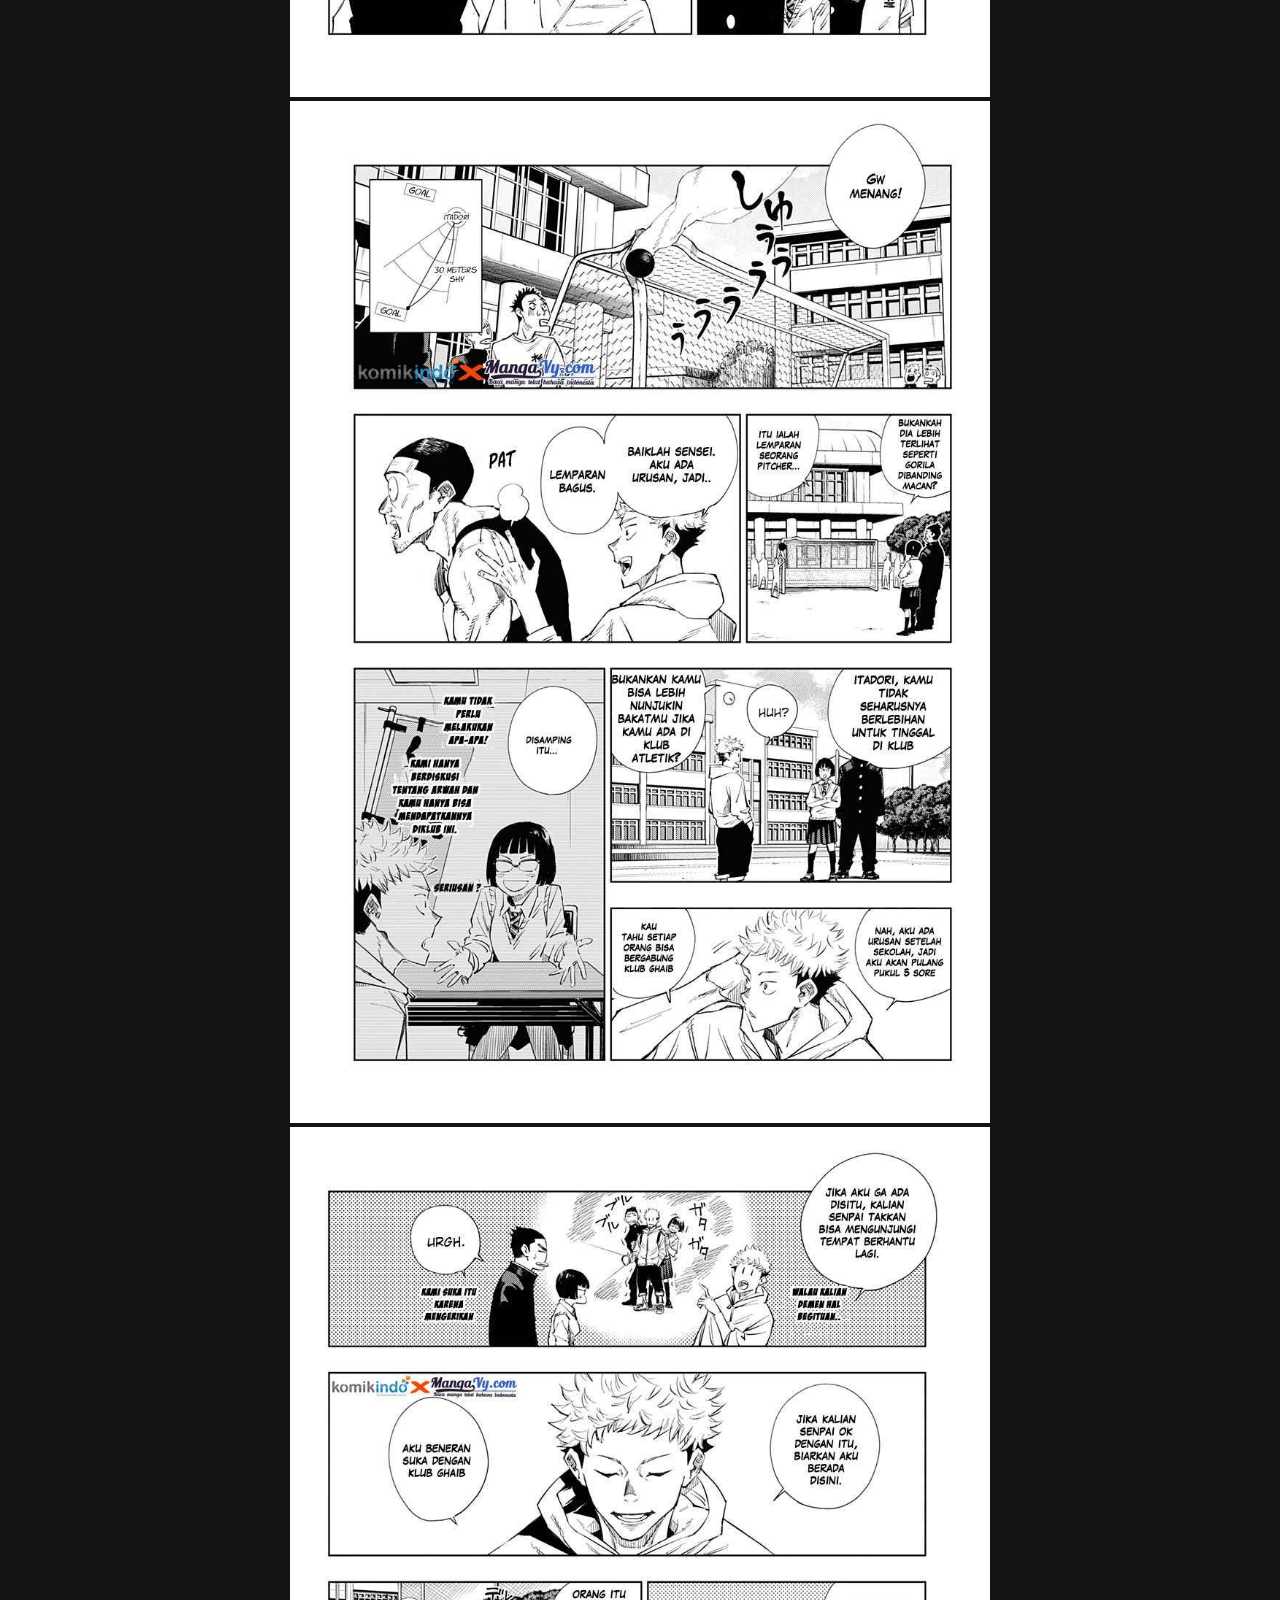
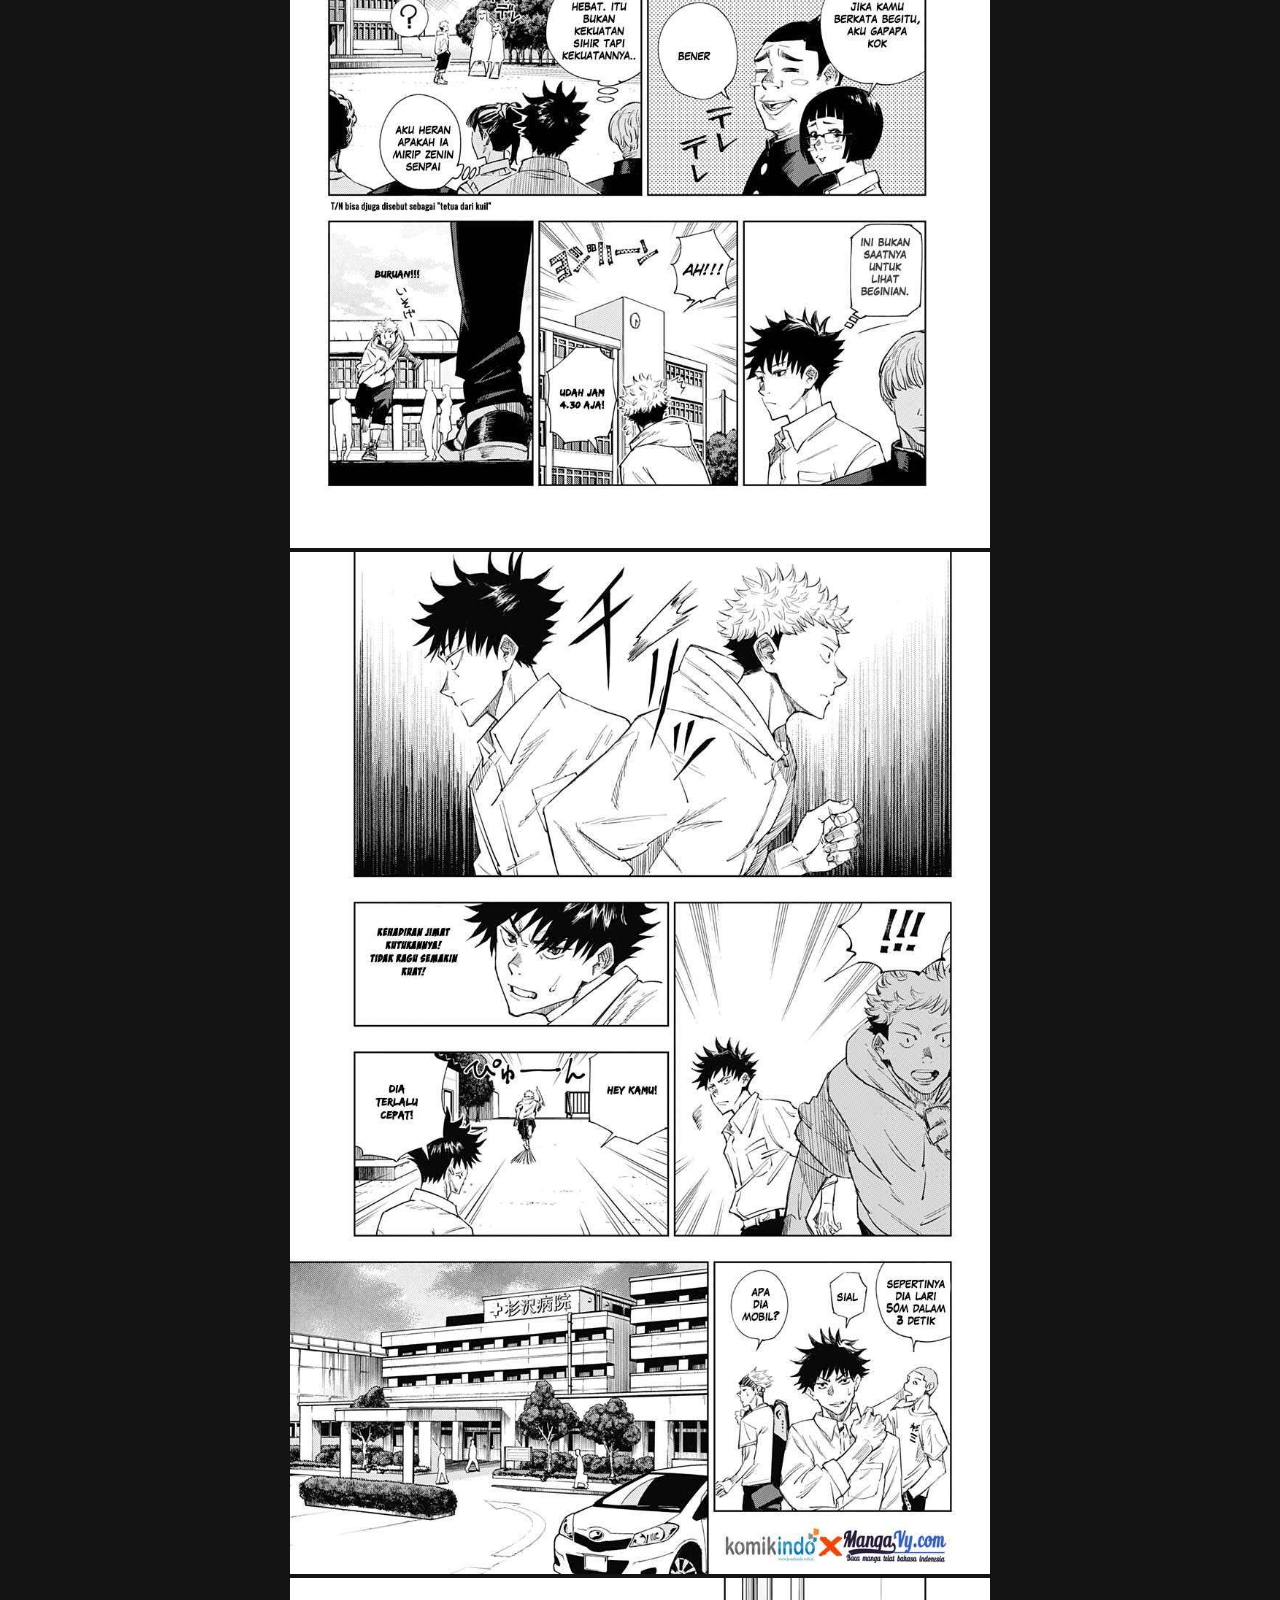
<file: JUJUTSU KAISEN/index.html>
<!doctype html>
<html>
<head>
<meta charset="utf-8">
<title>Jujutsu Kaisen</title>
	<link rel="stylesheet" type="text/css" href="style.css">
</head>

<body>
	<nav class="navigasi">
		 <ul>
	<li><a class="activate" href="../NAVIGASI/Manhwa list/index.html">MANHWA LIST</a></li>
<li><a href="../NAVIGASI/LN LIST/index.html">LN LIST</a></li>
	<li><a href="../NAVIGASI/Manga List/index.html">MANGA LIST</a></li>
	<li><a href="../index.html">HOME</a></li>
	</ul>
	</nav>
	<div class="atas"></div>
	
	<div class="isi">
		<img src="1.kiryuu.id.jpg">
		<img src="2.kiryuu.id.jpg">
		<img src="5.kiryuu.id.jpg">
		<img src="6.kiryuu.id.jpg">
		<img src="7.kiryuu.id.jpg">
		<img src="8.kiryuu.id.jpg">
		<img src="8.kiryuu.id.jpg">
		<img src="9.kiryuu.id.jpg">
		<img src="10.kiryuu.id.jpg">
		<img src="11.kiryuu.id.jpg">
		<img src="12.kiryuu.id.jpg">
		<img src="13.kiryuu.id.jpg">
		<img src="14.kiryuu.id.jpg">
		<img src="15.kiryuu.id.jpg">
		<img src="16.kiryuu.id.jpg">
		<img src="17.kiryuu.id.jpg">
		<img src="18.kiryuu.id.jpg">
		<img src="19.kiryuu.id.jpg">
		<img src="20.kiryuu.id.jpg">
		<img src="21.kiryuu.id.jpg">
		<img src="22.kiryuu.id.jpg">
		<img src="23.kiryuu.id.jpg">
		<img src="24.kiryuu.id.jpg">
		<img src="25.kiryuu.id.jpg">
		<img src="26.kiryuu.id.jpg">
		<img src="27.kiryuu.id.jpg">
		<img src="28.kiryuu.id.jpg">
		<img src="29.kiryuu.id.jpg">
		<img src="30.kiryuu.id.jpg">
		<img src="31.kiryuu.id.jpg">
		<img src="32.kiryuu.id.jpg">
		<img src="33.kiryuu.id.jpg">
		<img src="34.kiryuu.id.jpg">
		<img src="35.kiryuu.id.jpg">
		<img src="36.kiryuu.id.jpg">
		<img src="37.kiryuu.id.jpg">
		<img src="38.kiryuu.id.jpg">
		<img src="39.kiryuu.id.jpg">
		<img src="40.kiryuu.id.jpg">
		<img src="41.kiryuu.id.jpg">
		<img src="42.kiryuu.id.jpg">
		<img src="43.kiryuu.id.jpg">
		<img src="44.kiryuu.id.jpg">
		<img src="45.kiryuu.id.jpg">
		<img src="46.kiryuu.id.jpg">
		<img src="47.kiryuu.id.jpg">
		<img src="48.kiryuu.id.jpg">
		<img src="49.kiryuu.id.jpg">
		<img src="50.kiryuu.id.jpg">
		<img src="51.kiryuu.id.jpg">
		<img src="52.kiryuu.id.jpg">
		<img src="53.kiryuu.id.jpg">
		<img src="54.kiryuu.id.jpg">
		
		<div class="batas-bawah">
		
		
		</div>
		
		<div class="bagian-bawah">
			<p>Follow me:</p>
			
			<div class="gambar-sosmed"><a href="https://www.instagram.com/fahrizalafni/">
			<img src="../gambar/gambar pendukung/intsagram.jpg">
				</a>
			</div>
			
		
			
			<div class="gambar-sosmed2"><a href="">
			<img src="../gambar/gambar pendukung/pacebook.jpg">
				</a>
				</div>
				
				<div class="gambar-sosmed3"><a href="https://www.tiktok.com/@fahrizalafni4">
			<img src="../gambar/gambar pendukung/tt.jpg">
					</a>
			</div>
			
			<div class="gambar-sosmed4"><a href="">
			<img src="../gambar/gambar pendukung/titer.jpg">
				</a>
			</div>
				
				
			
			<p1>Copyright 2021</p1>
			
		
		
		</div>
		
	
	</div>
		
		
		
	</body>	
		</html>
</file>
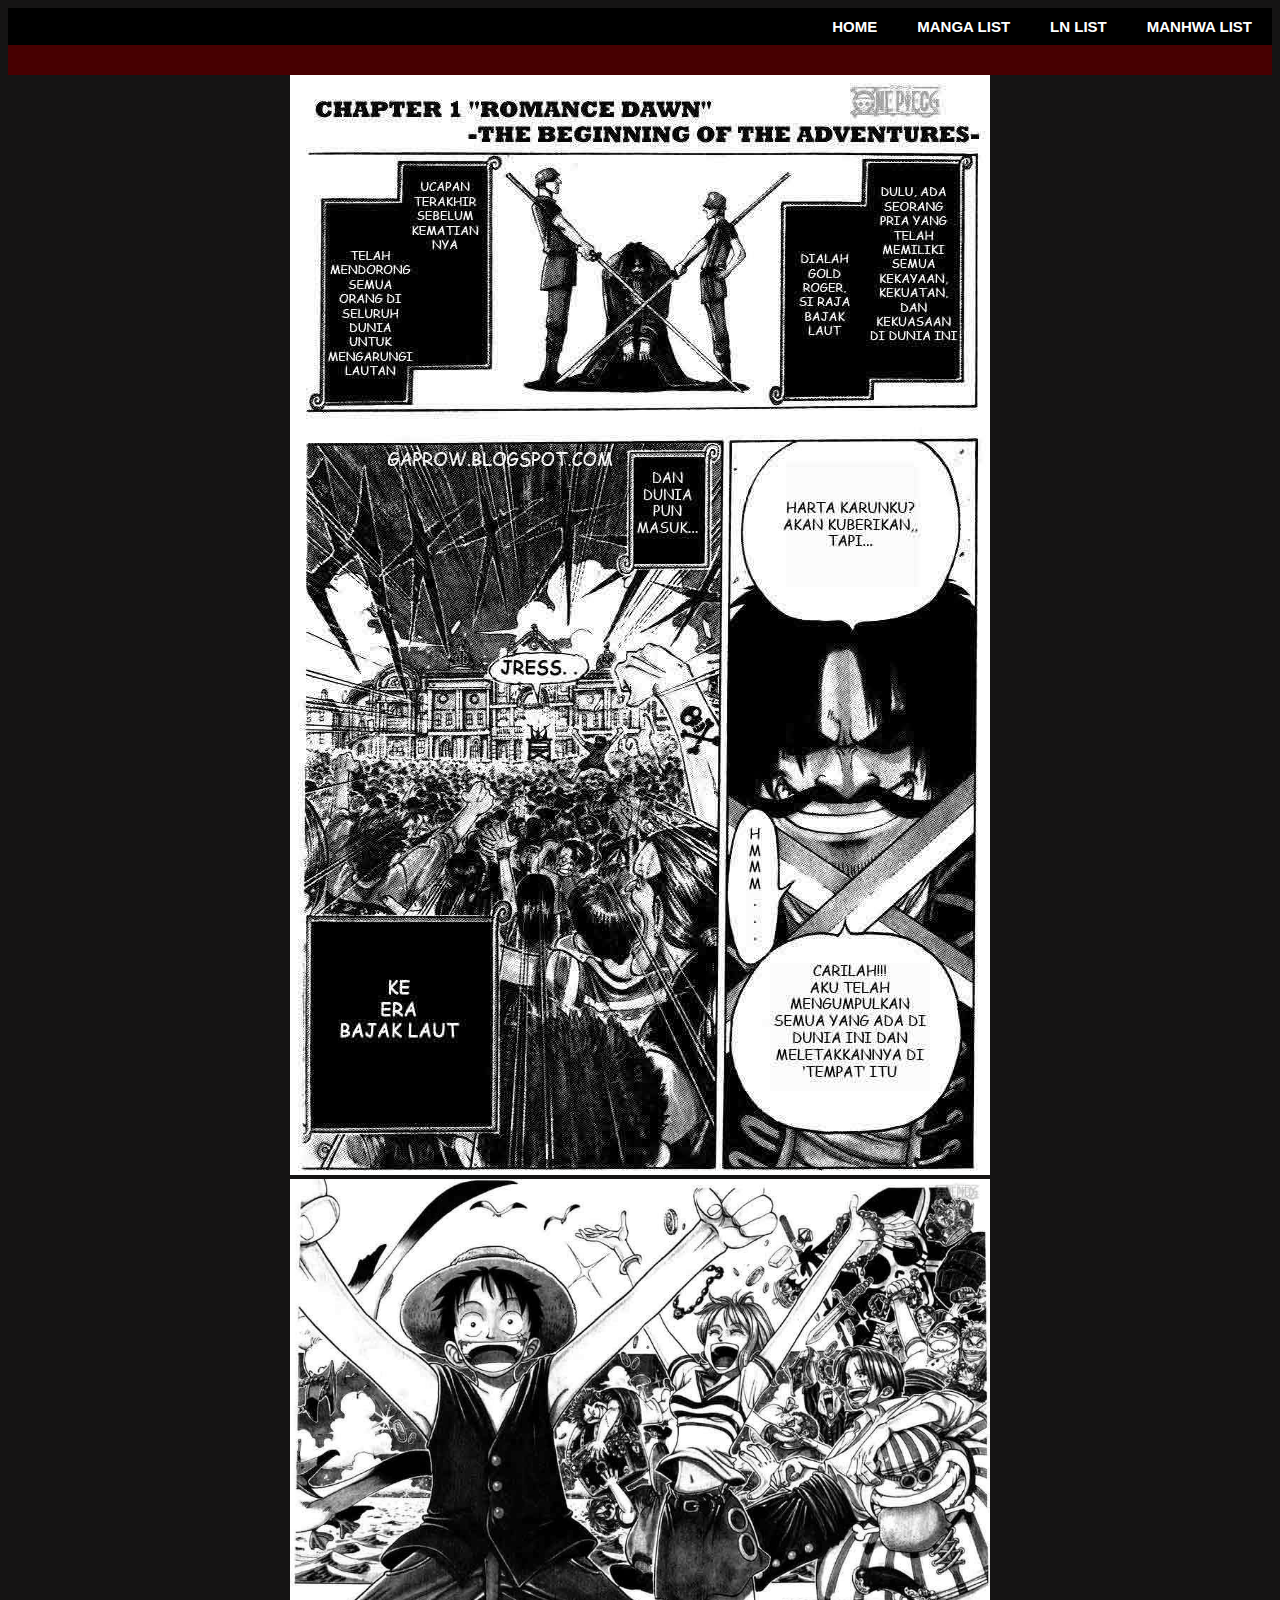
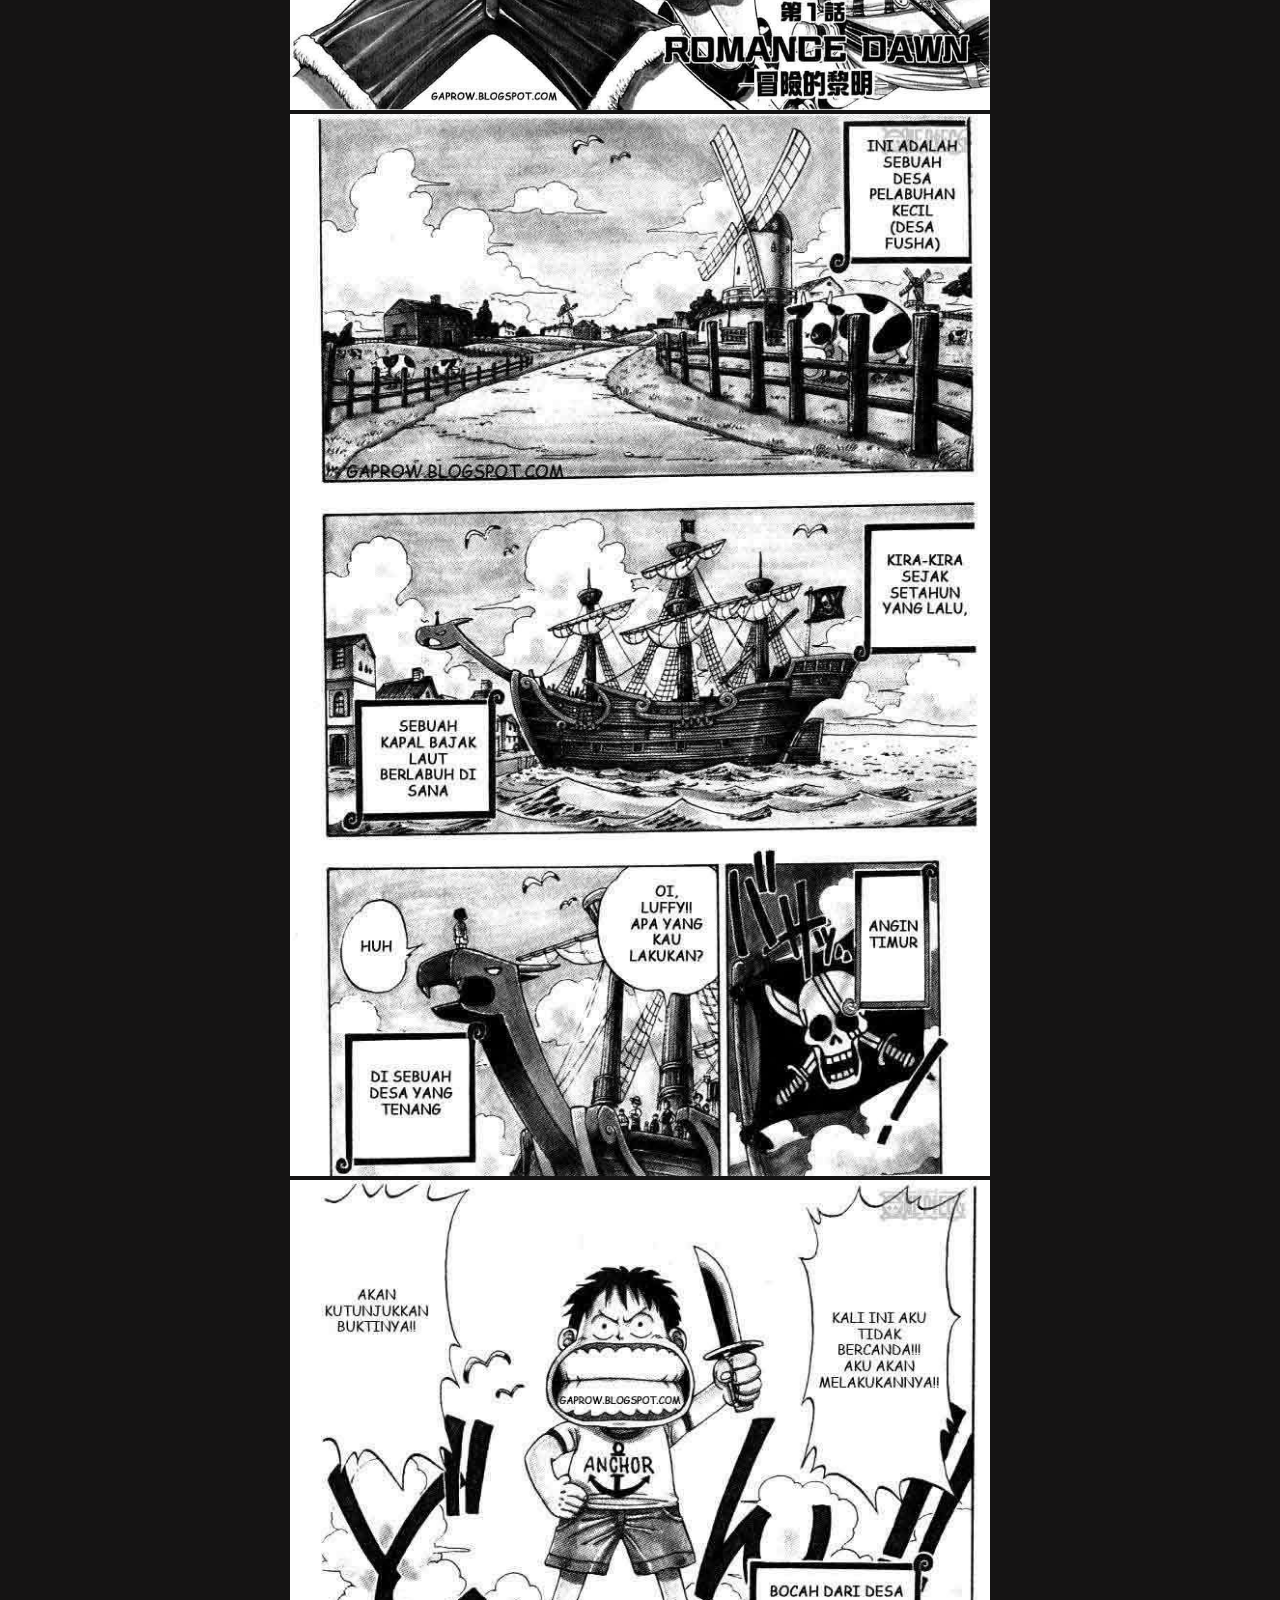
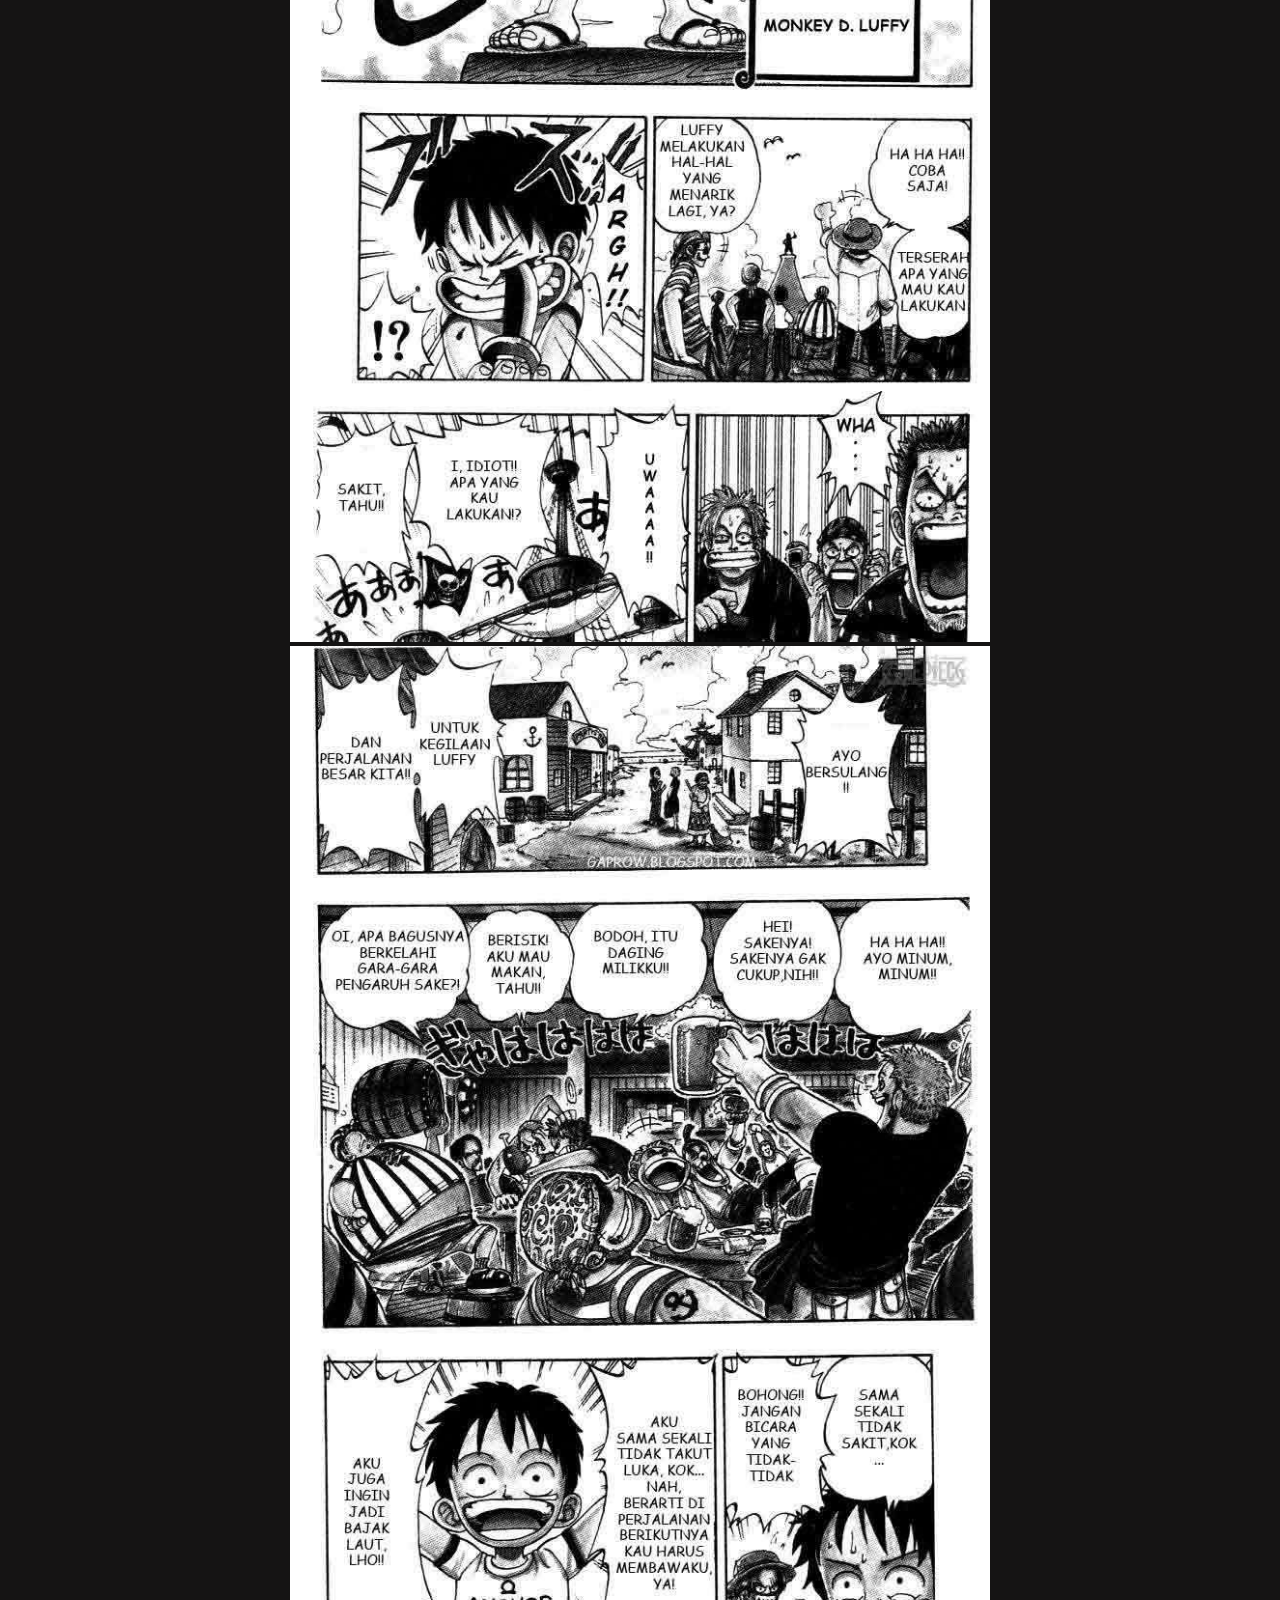
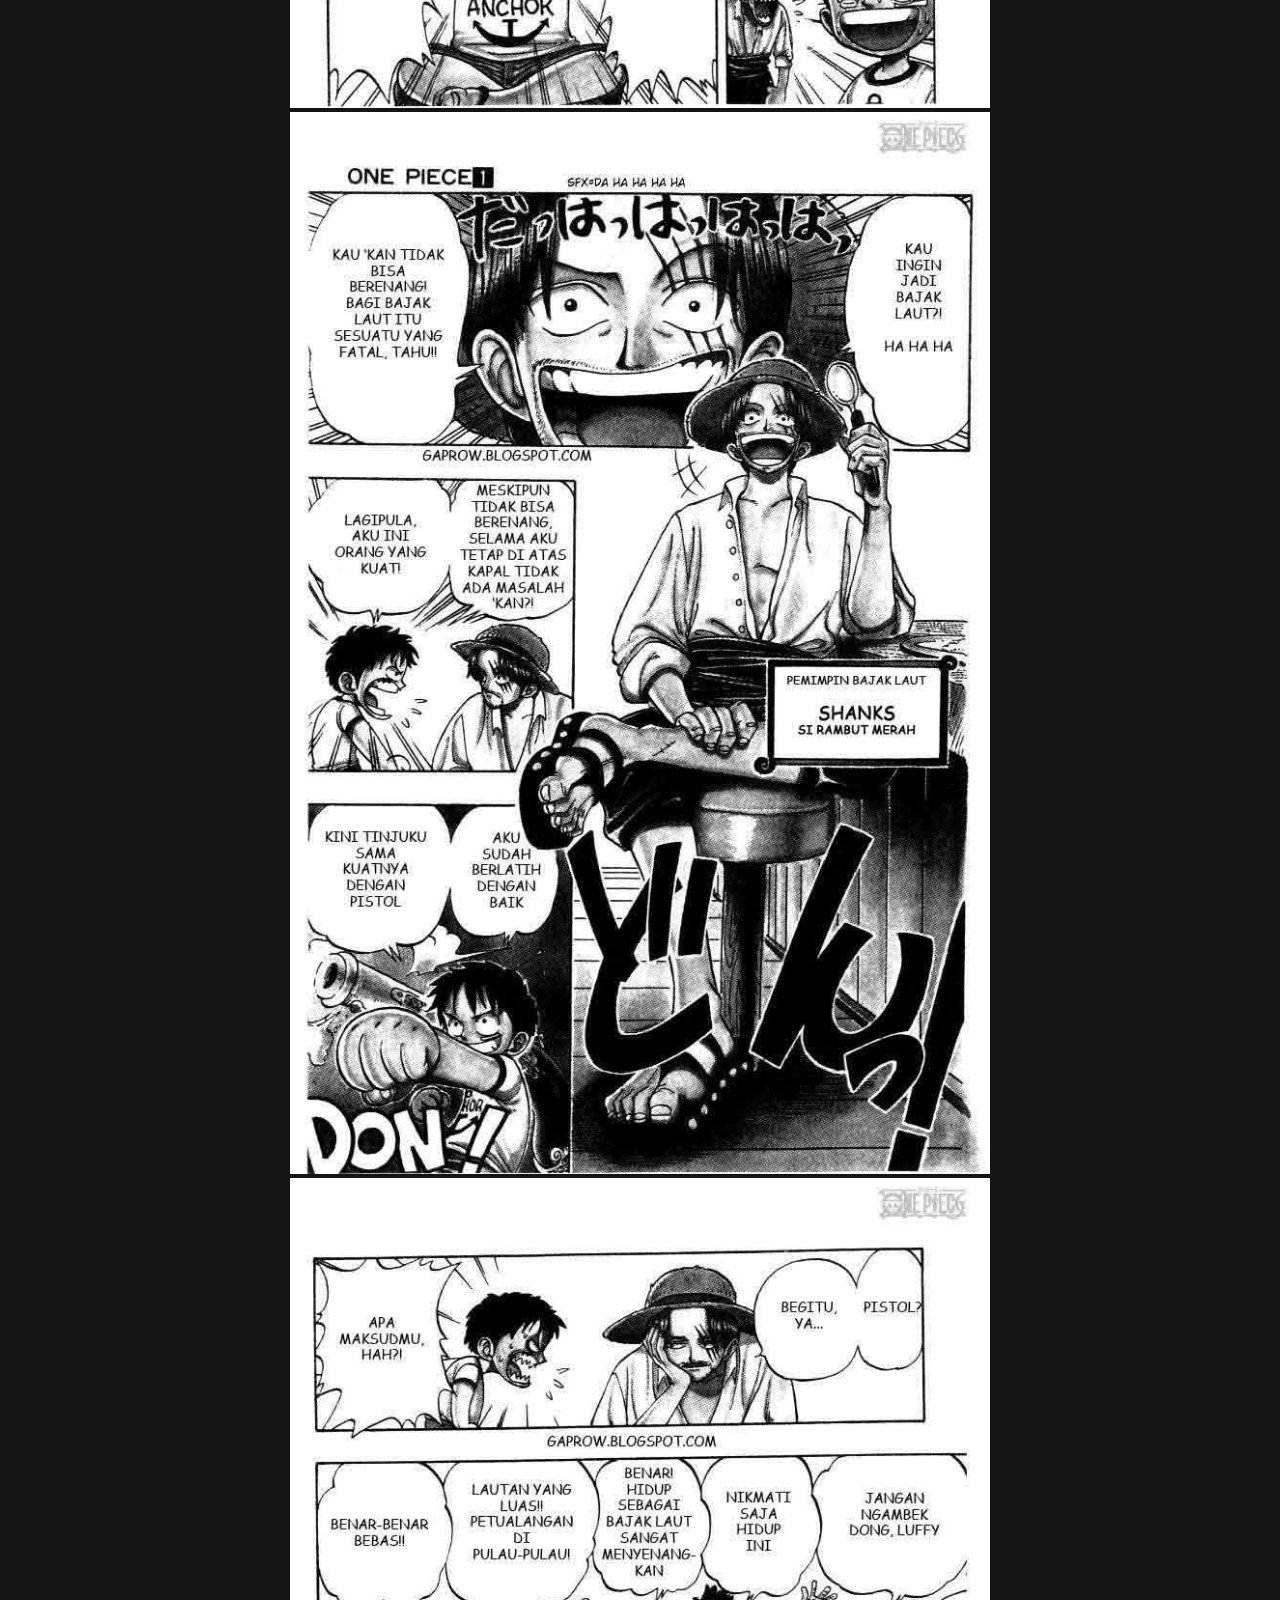
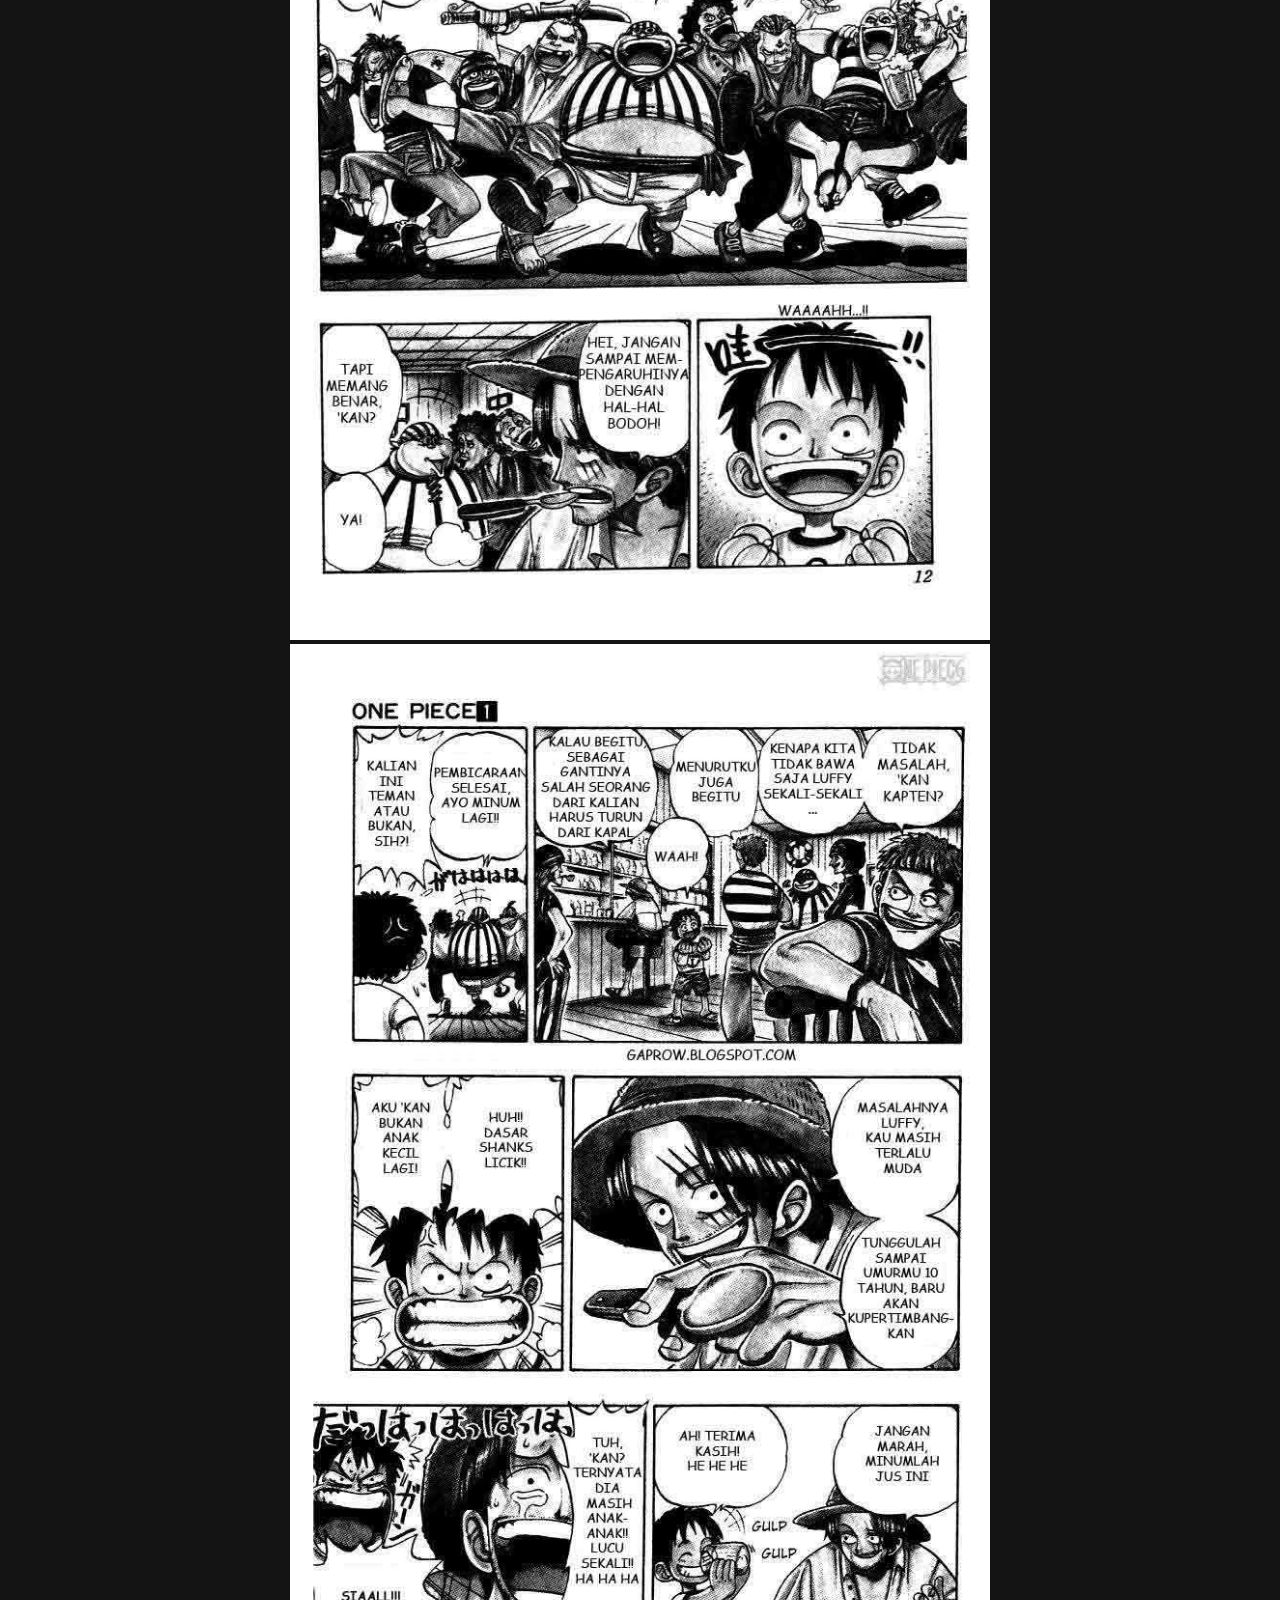
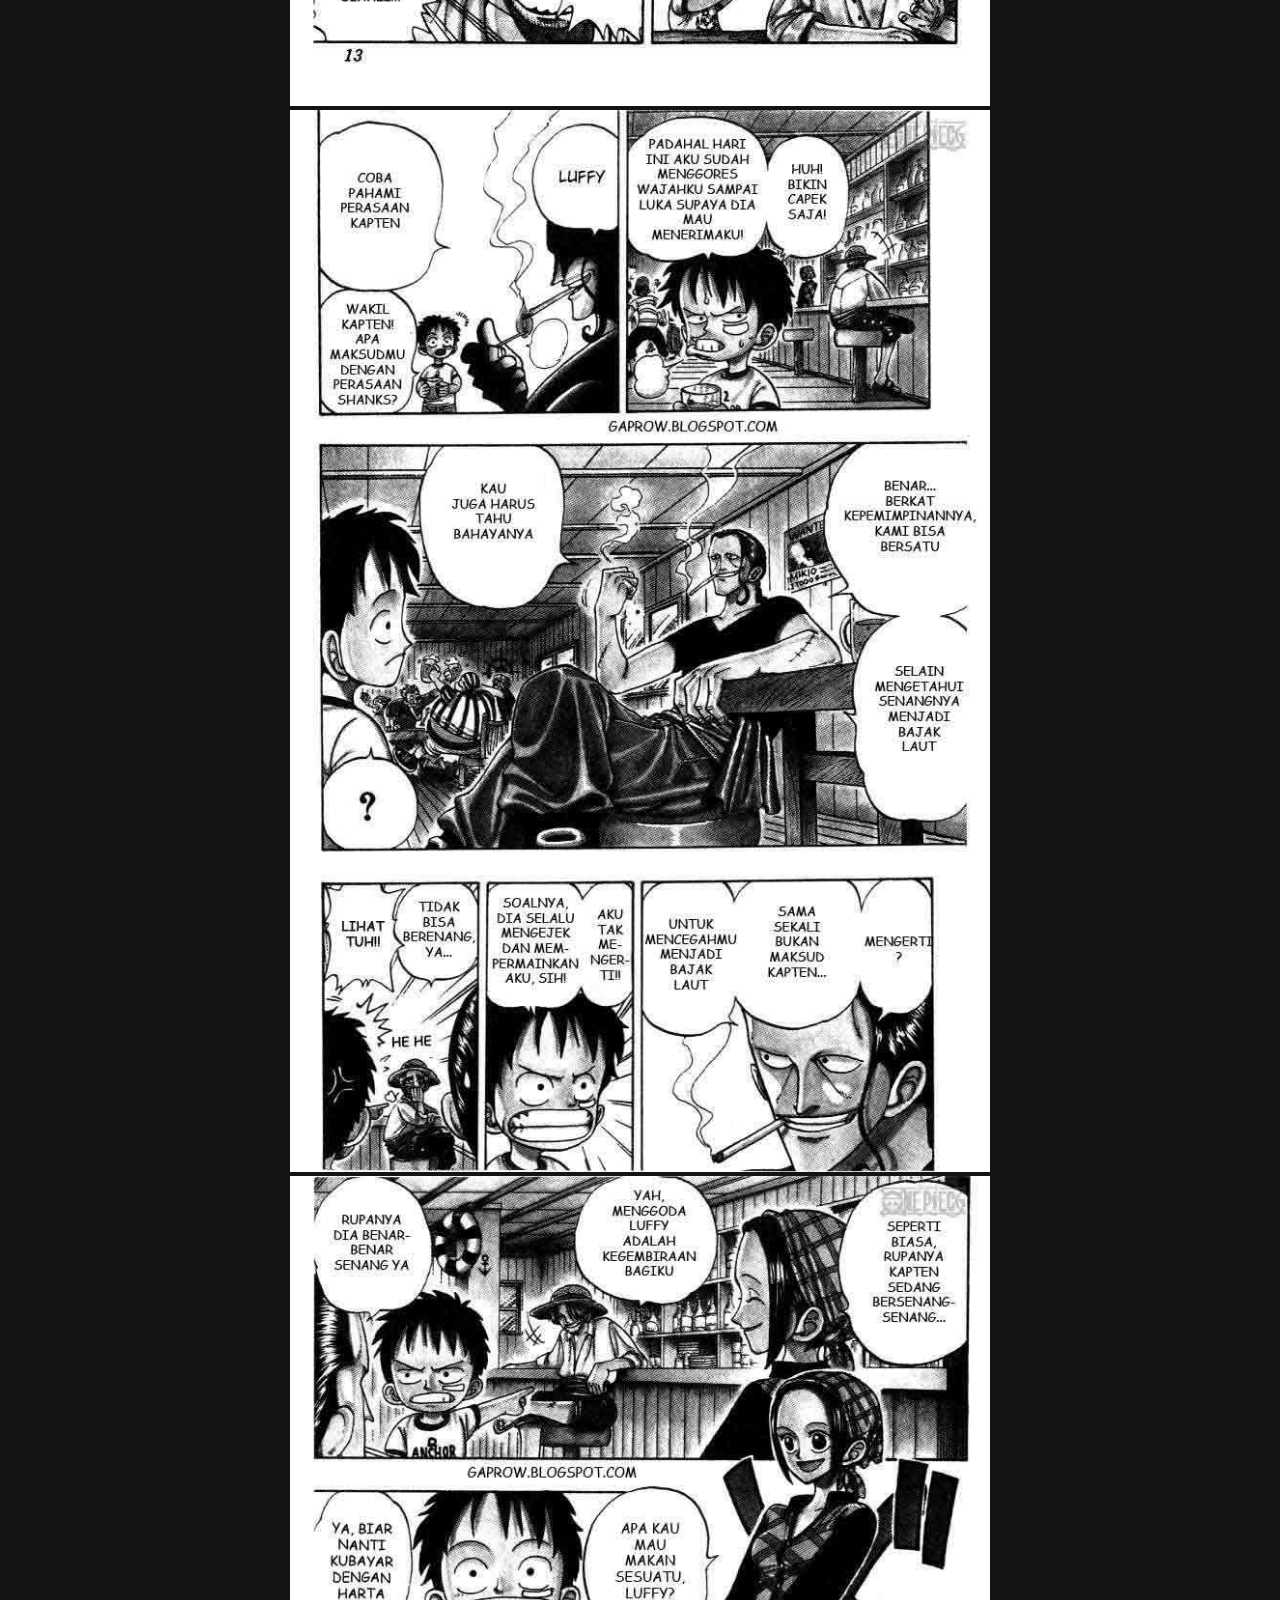
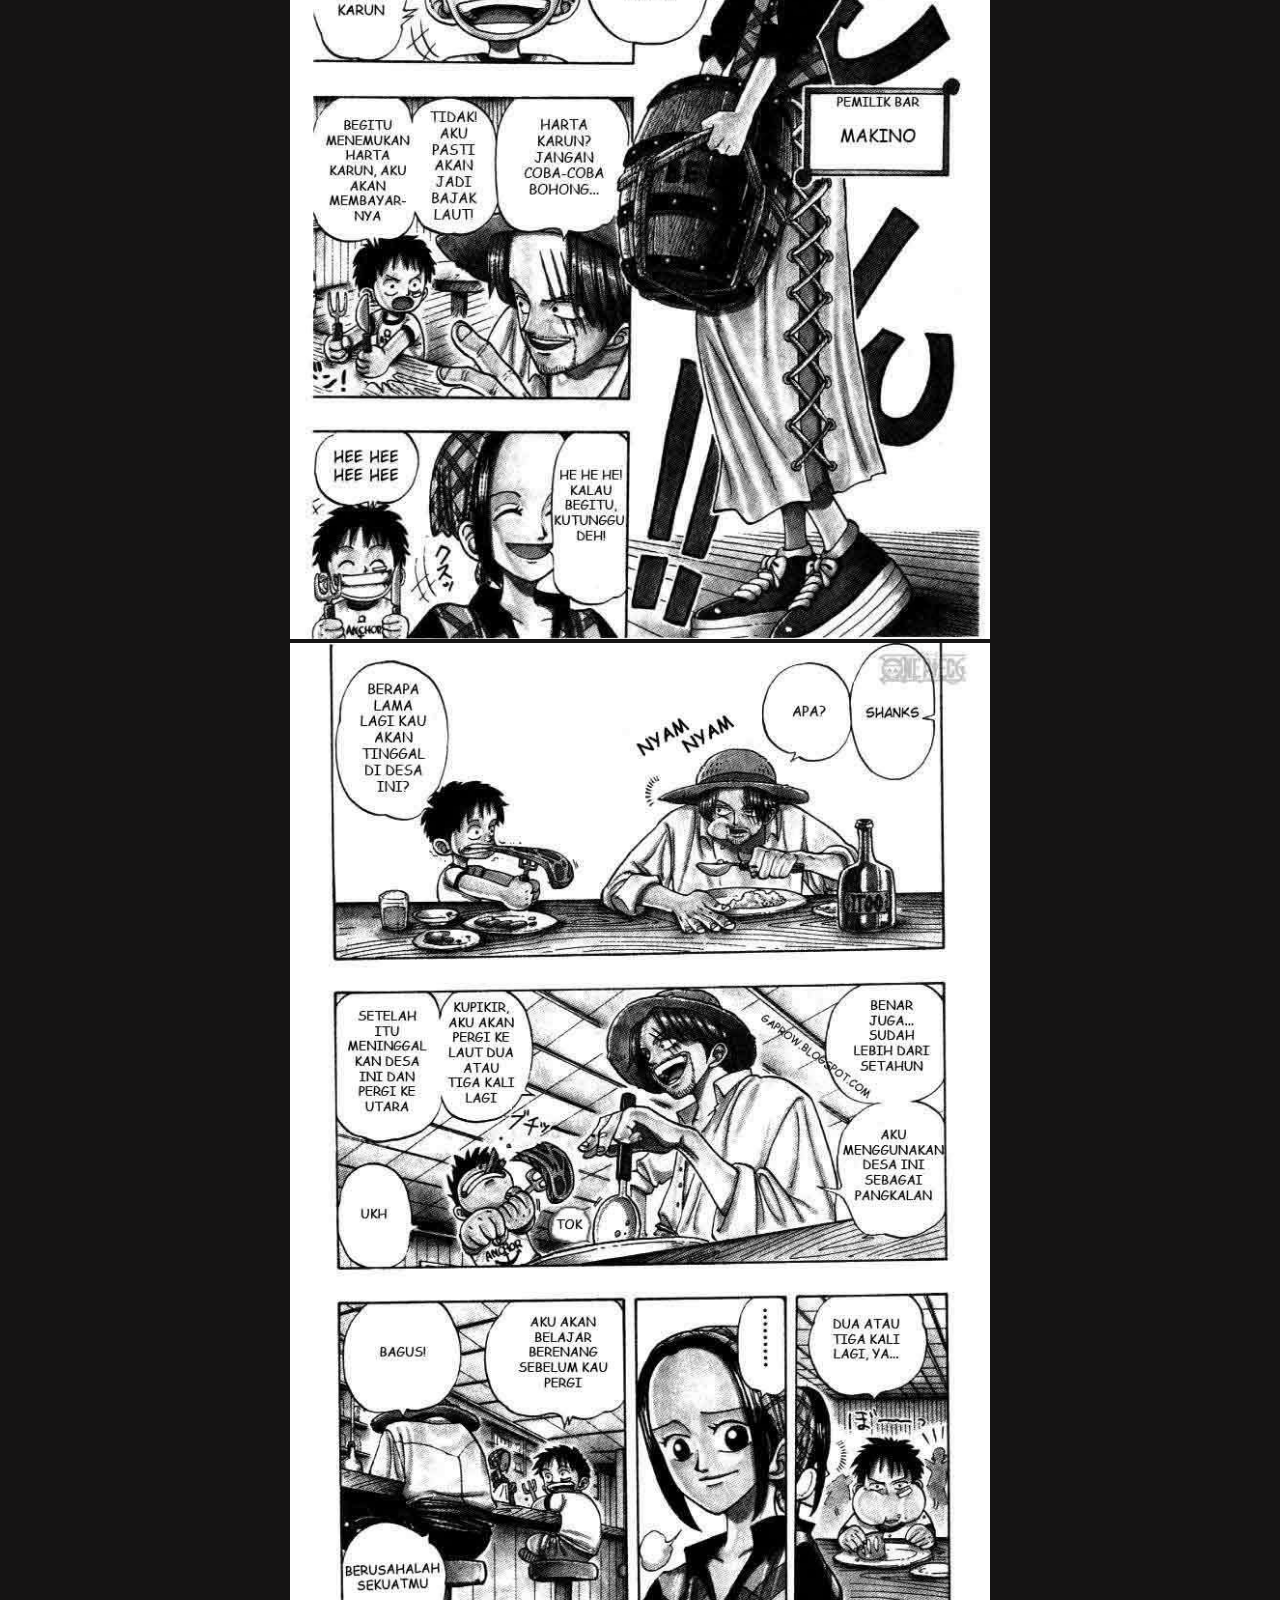
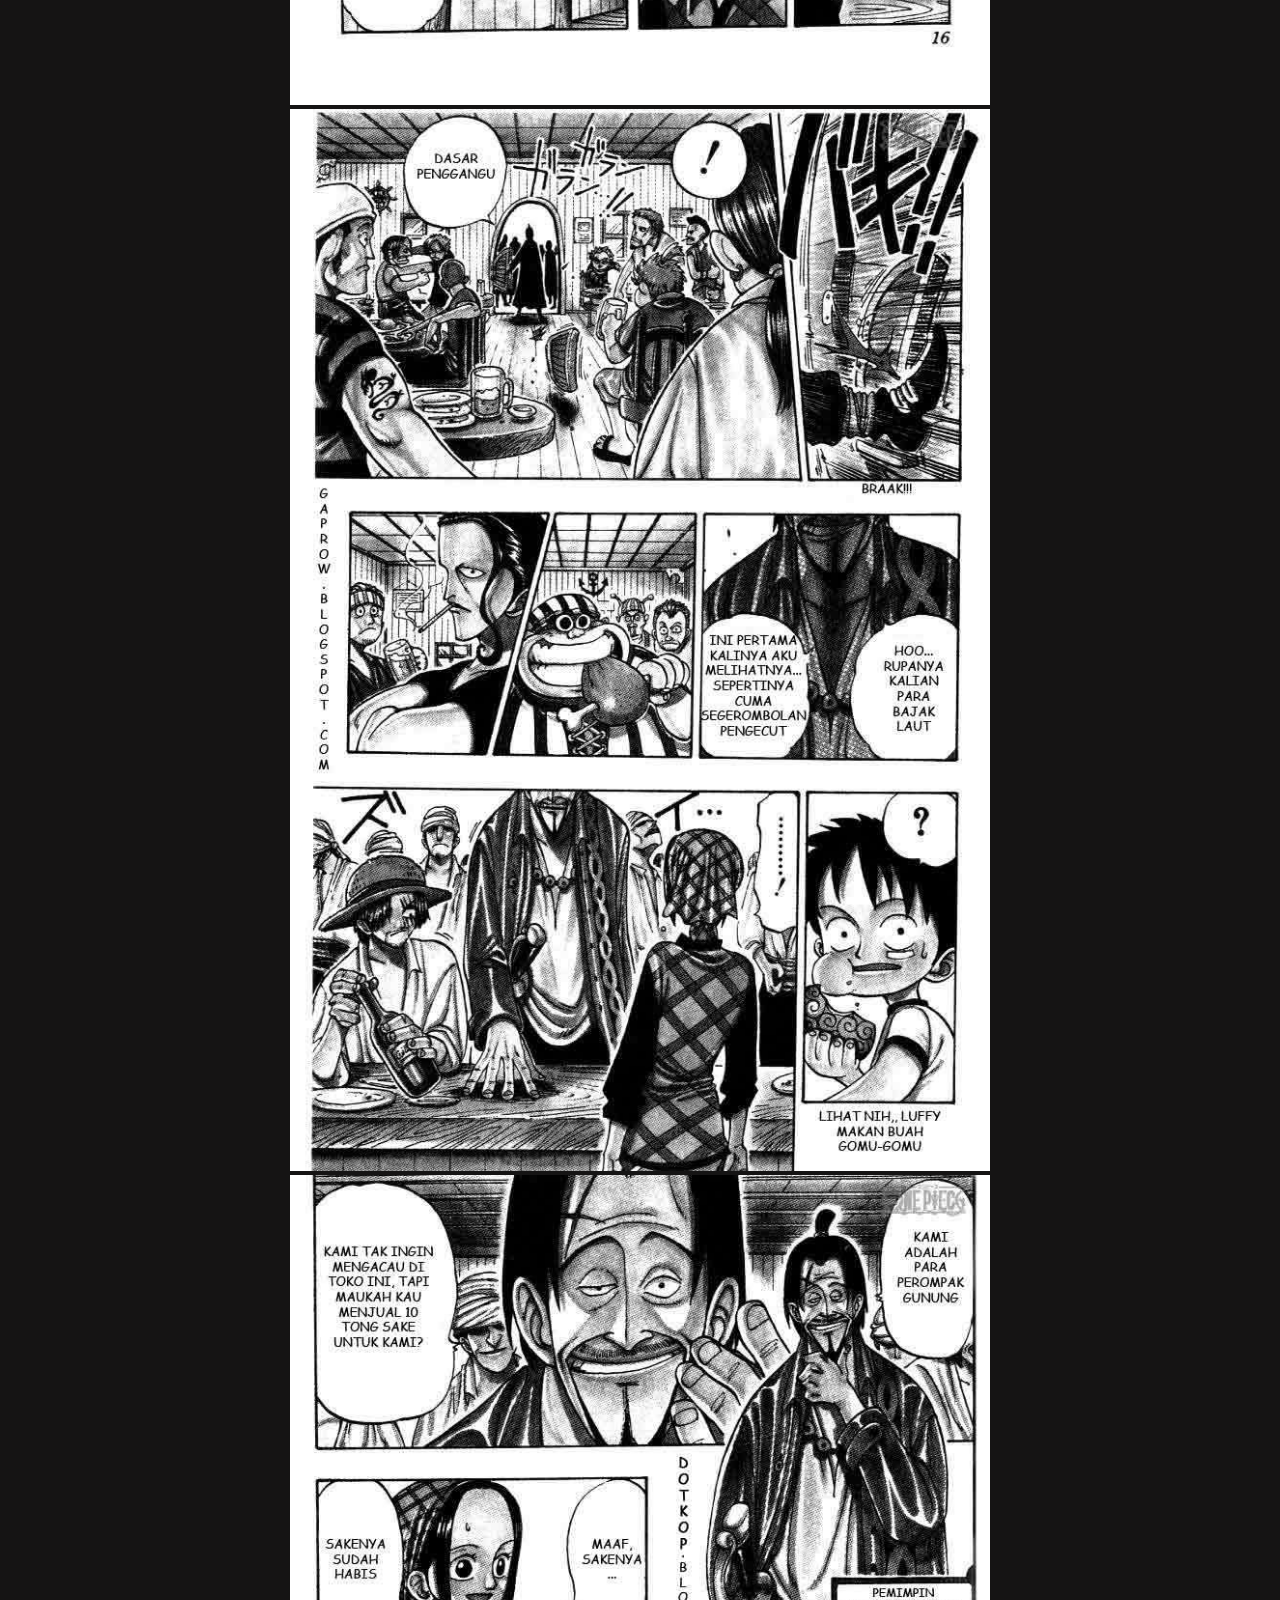
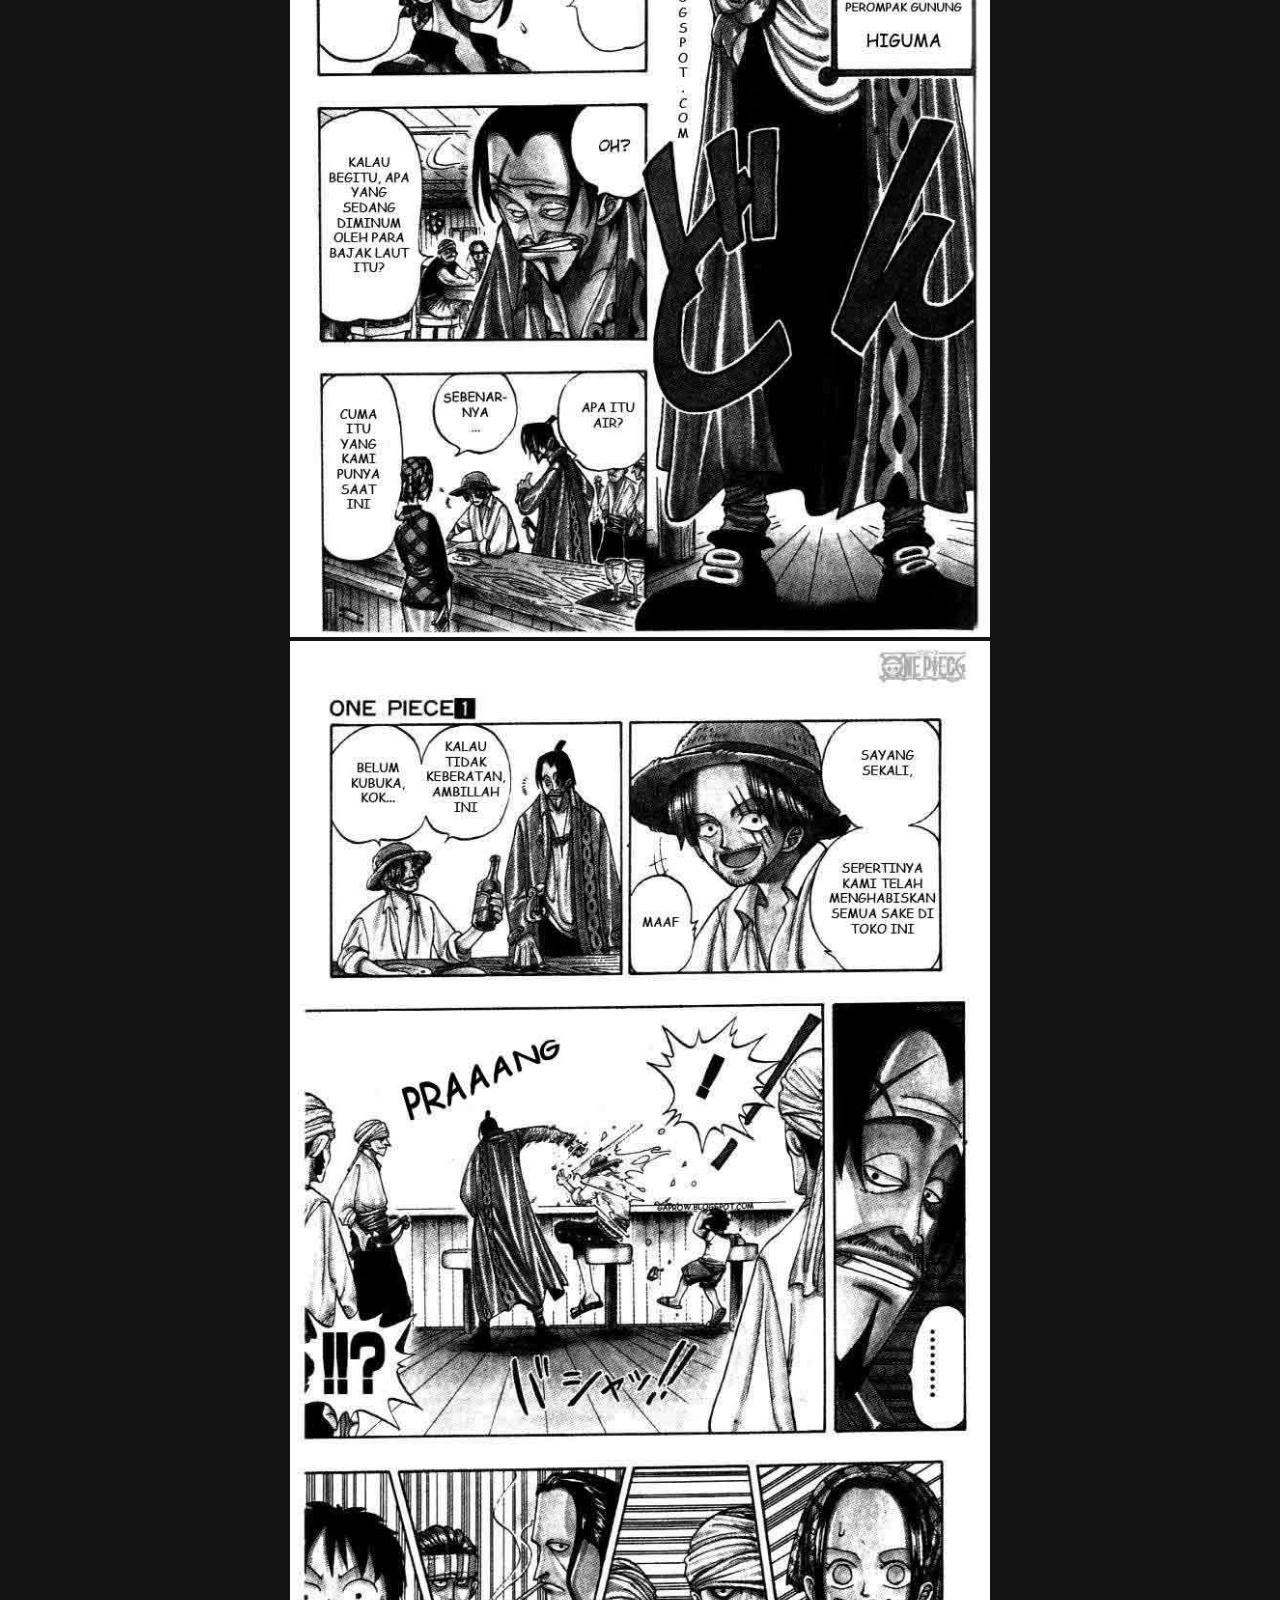
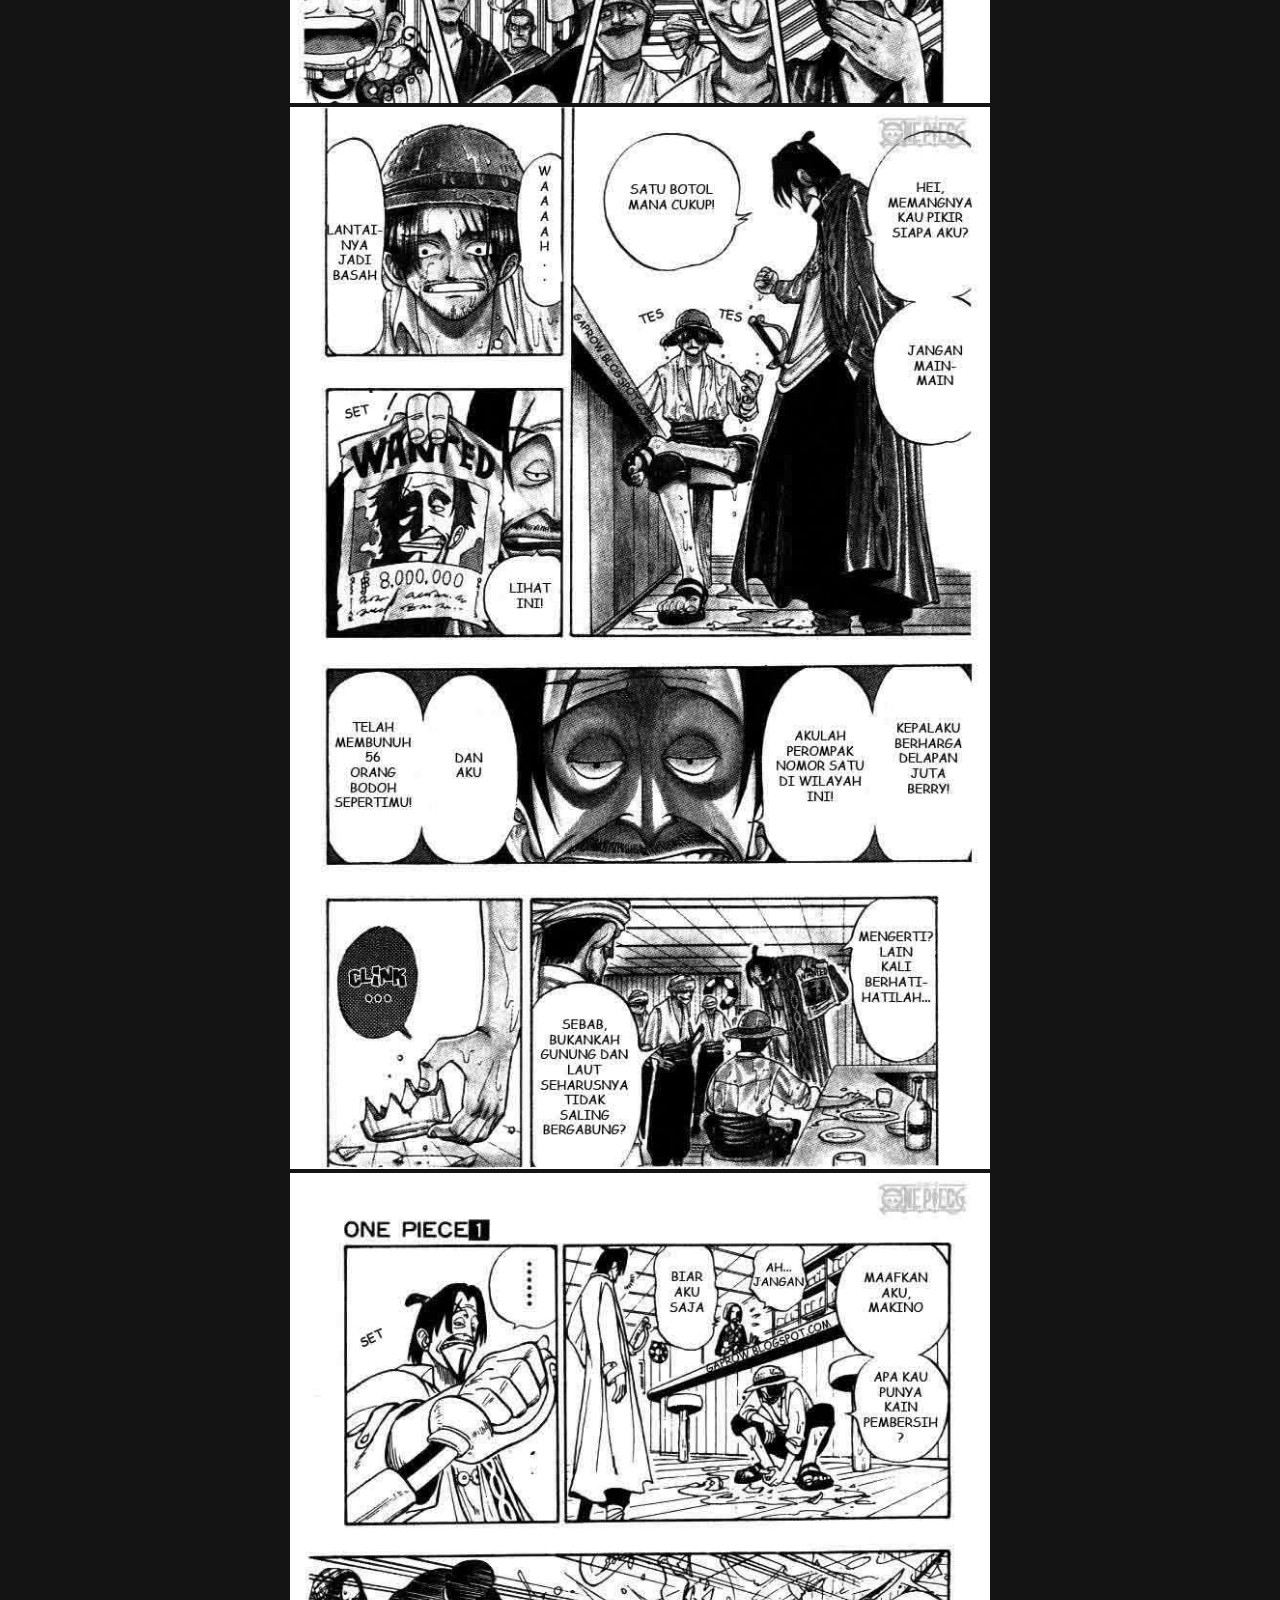
<file: ONE PIECE/index.html>
<!doctype html>
<html>
<head>
<meta charset="utf-8">
<title>one piece</title>
	<link rel="stylesheet" type="text/css" href="styele.css">
</head>

<body>
	<nav class="navigasi">
		 <ul>
	<li><a class="activate" href="../NAVIGASI/Manhwa list/index.html">MANHWA LIST</a></li>
<li><a href="../NAVIGASI/LN LIST/index.html">LN LIST</a></li>
	<li><a href="../NAVIGASI/Manga List/index.html">MANGA LIST</a></li>
	<li><a href="../index.html">HOME</a></li>
	</ul>
	</nav>
	<div class="atas"></div>
	
	<div class="isi">
	<img src="0.kiryuu.id.jpg">
		<img src="1.kiryuu.id.jpg">
		<img src="2.kiryuu.id.jpg">
		<img src="3.kiryuu.id.jpg">
		<img src="4.kiryuu.id.jpg">
		<img src="5.kiryuu.id.jpg">
		<img src="6.kiryuu.id.jpg">
		<img src="7.kiryuu.id.jpg">
		<img src="8.kiryuu.id.jpg">
		<img src="9.kiryuu.id.jpg">
		<img src="10.kiryuu.id.jpg">
		<img src="11.kiryuu.id.jpg">
		<img src="12.kiryuu.id.jpg">
		<img src="13.kiryuu.id.jpg">
		<img src="14.kiryuu.id.jpg">
		<img src="15.kiryuu.id.jpg">
		<img src="16.kiryuu.id.jpg">
		<img src="17.kiryuu.id.jpg">
		<img src="18.kiryuu.id.jpg">
		<img src="19.kiryuu.id.jpg">
		<img src="20.kiryuu.id.jpg">
		<img src="21.kiryuu.id.jpg">
		<img src="22.kiryuu.id.jpg">
		<img src="23.kiryuu.id.jpg">
		<img src="24.kiryuu.id.jpg">
		<img src="25.kiryuu.id.jpg">
		<img src="26.kiryuu.id.jpg">
		<img src="27.kiryuu.id.jpg">
		<img src="28.kiryuu.id.jpg">
		<img src="29.kiryuu.id.jpg">
		<img src="30.kiryuu.id.jpg">
		<img src="31.kiryuu.id.jpg">
		<img src="32.kiryuu.id.jpg">
		<img src="33.kiryuu.id.jpg">
		<img src="34.kiryuu.id.jpg">
		<img src="35.kiryuu.id.jpg">
		<img src="36.kiryuu.id.jpg">
		<img src="37.kiryuu.id.jpg">
		<img src="38.kiryuu.id.jpg">
		<img src="39.kiryuu.id.jpg">
		<img src="40.kiryuu.id.jpg">
		<img src="41.kiryuu.id.jpg">
		<img src="42.kiryuu.id.jpg">
		<img src="43.kiryuu.id.jpg">
		<img src="44.kiryuu.id.jpg">
		<img src="45.kiryuu.id.jpg">
		<img src="46.kiryuu.id.jpg">
		<img src="47.kiryuu.id.jpg">
		<img src="48.kiryuu.id.jpg">
		<img src="48.kiryuu.id.jpg">
		<img src="50.kiryuu.id.jpg">
		
		<div class="batas-bawah">
		
		
		</div>
		
		<div class="bagian-bawah">
			<p>Follow me:</p>
			
			<div class="gambar-sosmed"><a href="https://www.instagram.com/fahrizalafni/">
			<img src="../gambar/gambar pendukung/intsagram.jpg">
				</a>
			</div>
			
		
			
			<div class="gambar-sosmed2"><a href="">
			<img src="../gambar/gambar pendukung/pacebook.jpg">
				</a>
				</div>
				
				<div class="gambar-sosmed3"><a href="https://www.tiktok.com/@fahrizalafni4">
			<img src="../gambar/gambar pendukung/tt.jpg">
					</a>
			</div>
			
			<div class="gambar-sosmed4"><a href="">
			<img src="../gambar/gambar pendukung/titer.jpg">
				</a>
			</div>
				
				
			
			<p1>Copyright 2021</p1>
			
		
		
		</div>
		
				
	</div>
</body>
</html>
</file>
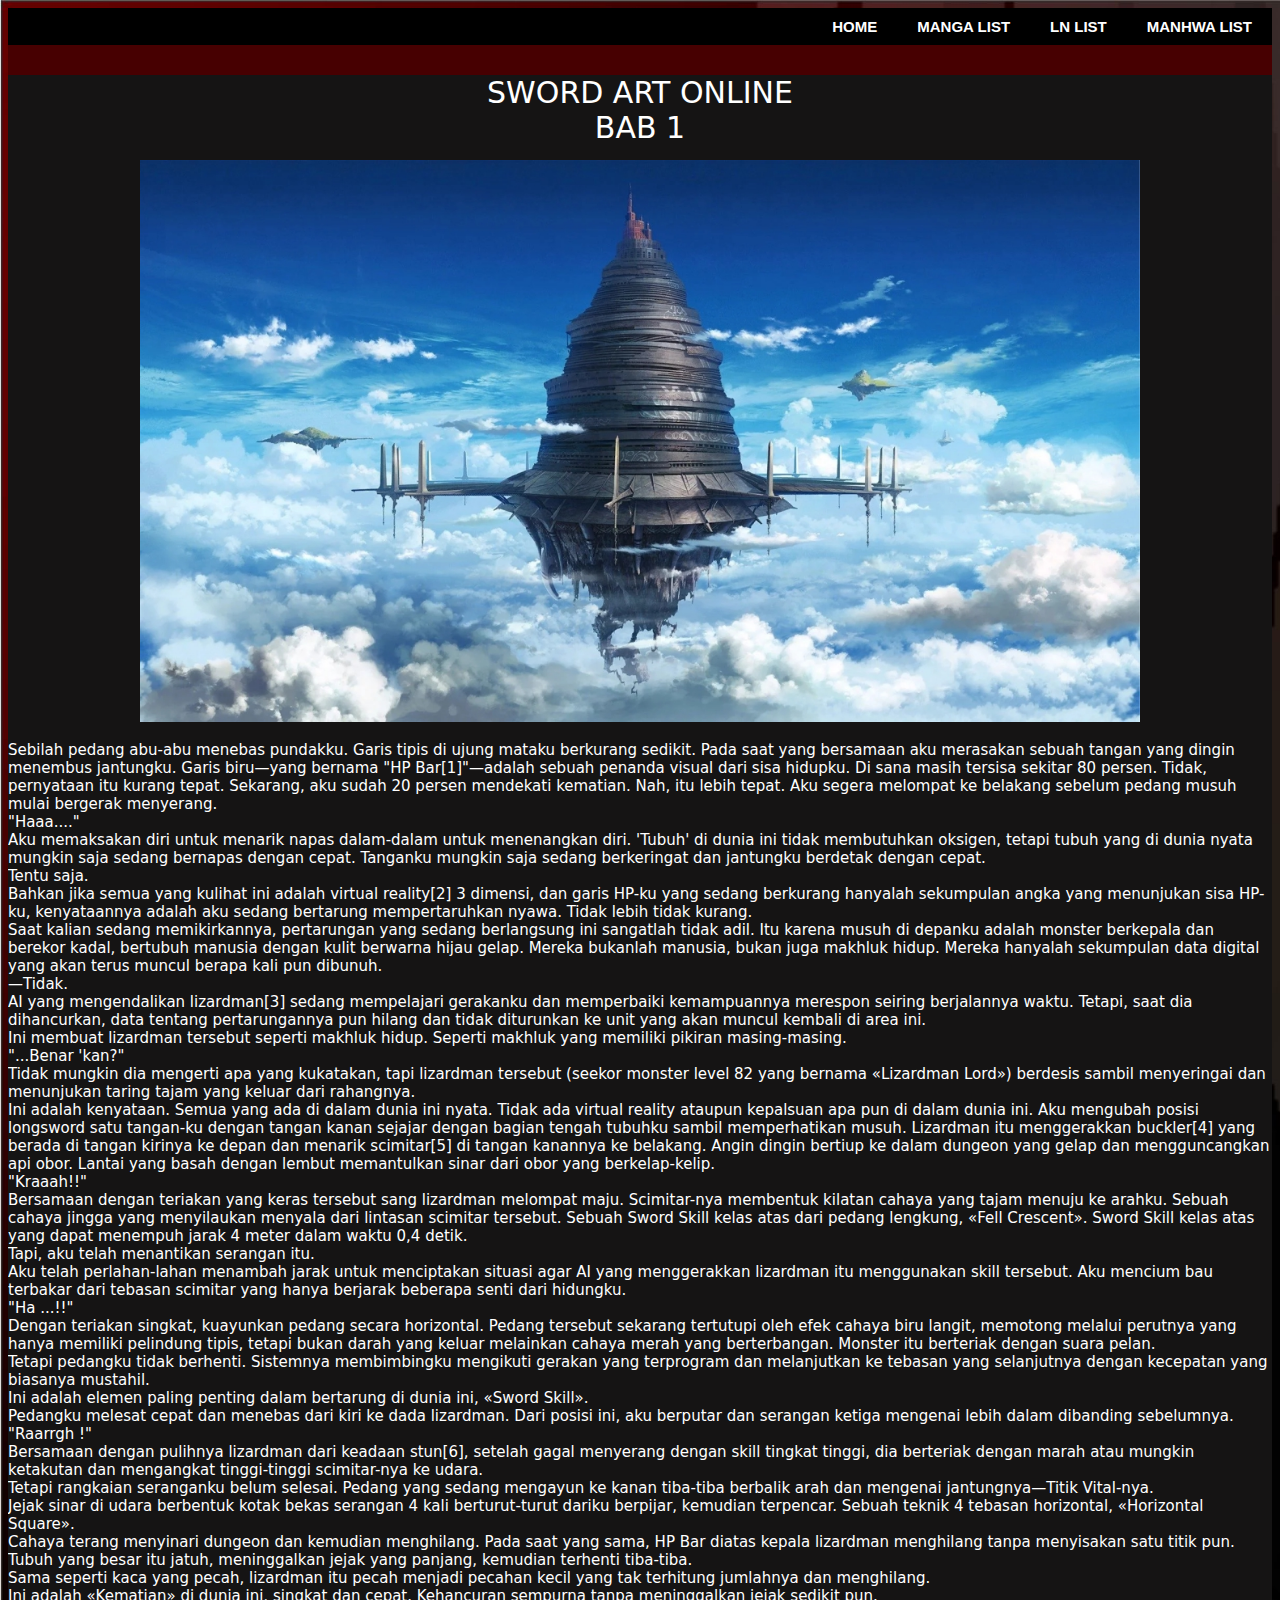
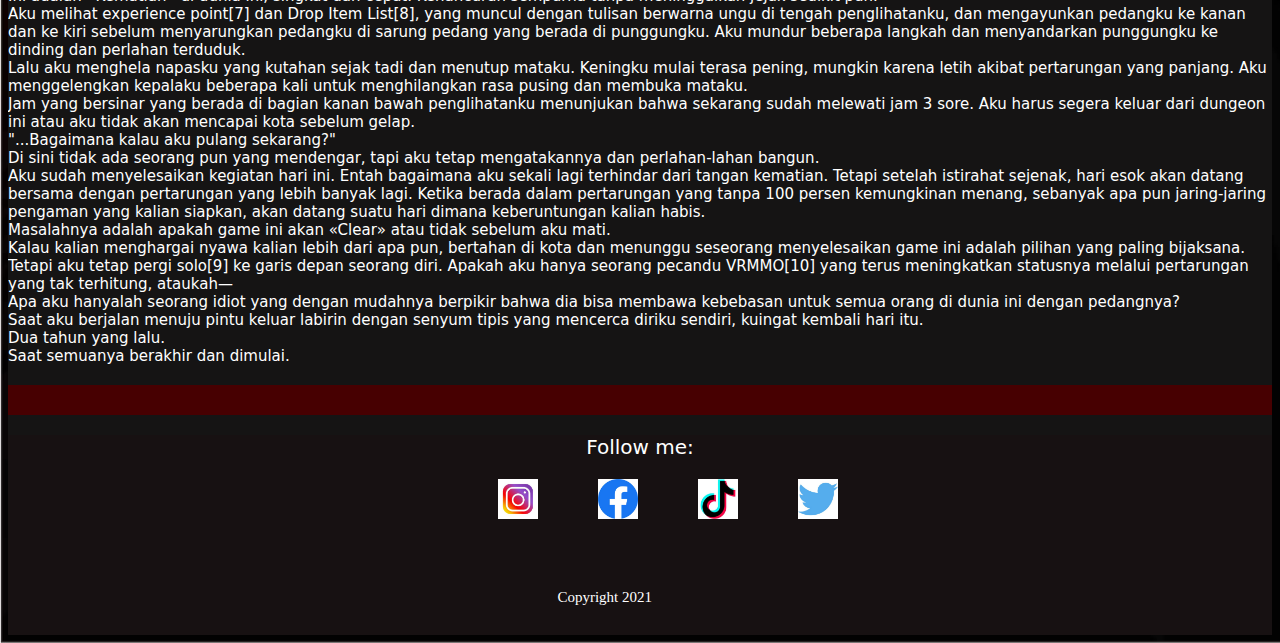
<file: ISI/SWORD ART ONLINE/SAO LN.html>
<!doctype html>
<html>
<head>
<meta charset="utf-8">
<title>SAO BAB 1</title>
	<link rel="stylesheet" type="text/css" href="style.css">
</head>

<body>
	
	
	
	
	<nav class="navigasi">
		 <ul>
	<li><a class="activate" href="../../NAVIGASI/Manhwa list/index.html">MANHWA LIST</a></li>
<li><a href="../../NAVIGASI/LN LIST/index.html">LN LIST</a></li>
	<li><a href="../../NAVIGASI/Manga List/index.html">MANGA LIST</a></li>
	<li><a href="../../index.html">HOME</a></li>
	</ul>
	</nav>
	<div class="atas"></div>
	<div class="isi">
	<h>SWORD ART ONLINE<br>BAB 1</h>
		<p></p>
	<img src="../aincrad.jpg">
		
		<div class="isi_dari_isi">
			<p>Sebilah pedang abu-abu menebas pundakku.

Garis tipis di ujung mataku berkurang sedikit. Pada saat yang bersamaan aku merasakan sebuah tangan yang dingin menembus jantungku.

Garis biru—yang bernama "HP Bar[1]"—adalah sebuah penanda visual dari sisa hidupku. Di sana masih tersisa sekitar 80 persen. Tidak, pernyataan itu kurang tepat. Sekarang, aku sudah 20 persen mendekati kematian. Nah, itu lebih tepat.

Aku segera melompat ke belakang sebelum pedang musuh mulai bergerak menyerang.<br>

"Haaa...."<br>

Aku memaksakan diri untuk menarik napas dalam-dalam untuk menenangkan diri. 'Tubuh' di dunia ini tidak membutuhkan oksigen, tetapi tubuh yang di dunia nyata mungkin saja sedang bernapas dengan cepat. Tanganku mungkin saja sedang berkeringat dan jantungku berdetak dengan cepat.<br>

Tentu saja.<br>

Bahkan jika semua yang kulihat ini adalah virtual reality[2] 3 dimensi, dan garis HP-ku yang sedang berkurang hanyalah sekumpulan angka yang menunjukan sisa HP-ku, kenyataannya adalah aku sedang bertarung mempertaruhkan nyawa. Tidak lebih tidak kurang.<br>

Saat kalian sedang memikirkannya, pertarungan yang sedang berlangsung ini sangatlah tidak adil. Itu karena musuh di depanku adalah monster berkepala dan berekor kadal, bertubuh manusia dengan kulit berwarna hijau gelap. Mereka bukanlah manusia, bukan juga makhluk hidup. Mereka hanyalah sekumpulan data digital yang akan terus muncul berapa kali pun dibunuh.<br>

—Tidak.<br>

AI yang mengendalikan lizardman[3] sedang mempelajari gerakanku dan memperbaiki kemampuannya merespon seiring berjalannya waktu. Tetapi, saat dia dihancurkan, data tentang pertarungannya pun hilang dan tidak diturunkan ke unit yang akan muncul kembali di area ini.<br>

Ini membuat lizardman tersebut seperti makhluk hidup. Seperti makhluk yang memiliki pikiran masing-masing.<br>

"...Benar 'kan?"<br>

Tidak mungkin dia mengerti apa yang kukatakan, tapi lizardman tersebut (seekor monster level 82 yang bernama «Lizardman Lord») berdesis sambil menyeringai dan menunjukan taring tajam yang keluar dari rahangnya.<br>

Ini adalah kenyataan. Semua yang ada di dalam dunia ini nyata. Tidak ada virtual reality ataupun kepalsuan apa pun di dalam dunia ini.

Aku mengubah posisi longsword satu tangan-ku dengan tangan kanan sejajar dengan bagian tengah tubuhku sambil memperhatikan musuh.

Lizardman itu menggerakkan buckler[4] yang berada di tangan kirinya ke depan dan menarik scimitar[5] di tangan kanannya ke belakang.

Angin dingin bertiup ke dalam dungeon yang gelap dan mengguncangkan api obor. Lantai yang basah dengan lembut memantulkan sinar dari obor yang berkelap-kelip.<br>

"Kraaah!!"<br>

Bersamaan dengan teriakan yang keras tersebut sang lizardman melompat maju. Scimitar-nya membentuk kilatan cahaya yang tajam menuju ke arahku. Sebuah cahaya jingga yang menyilaukan menyala dari lintasan scimitar tersebut. Sebuah Sword Skill kelas atas dari pedang lengkung, «Fell Crescent». Sword Skill kelas atas yang dapat menempuh jarak 4 meter dalam waktu 0,4 detik.<br>

Tapi, aku telah menantikan serangan itu.<br>

Aku telah perlahan-lahan menambah jarak untuk menciptakan situasi agar AI yang menggerakkan lizardman itu menggunakan skill tersebut. Aku mencium bau terbakar dari tebasan scimitar yang hanya berjarak beberapa senti dari hidungku.<br>

"Ha ...!!"<br>

Dengan teriakan singkat, kuayunkan pedang secara horizontal. Pedang tersebut sekarang tertutupi oleh efek cahaya biru langit, memotong melalui perutnya yang hanya memiliki pelindung tipis, tetapi bukan darah yang keluar melainkan cahaya merah yang berterbangan. Monster itu berteriak dengan suara pelan.<br>

Tetapi pedangku tidak berhenti. Sistemnya membimbingku mengikuti gerakan yang terprogram dan melanjutkan ke tebasan yang selanjutnya dengan kecepatan yang biasanya mustahil.<br>

Ini adalah elemen paling penting dalam bertarung di dunia ini, «Sword Skill».<br>

Pedangku melesat cepat dan menebas dari kiri ke dada lizardman. Dari posisi ini, aku berputar dan serangan ketiga mengenai lebih dalam dibanding sebelumnya.<br>

"Raarrgh !"<br>

Bersamaan dengan pulihnya lizardman dari keadaan stun[6], setelah gagal menyerang dengan skill tingkat tinggi, dia berteriak dengan marah atau mungkin ketakutan dan mengangkat tinggi-tinggi scimitar-nya ke udara.<br>

Tetapi rangkaian seranganku belum selesai. Pedang yang sedang mengayun ke kanan tiba-tiba berbalik arah dan mengenai jantungnya—Titik Vital-nya.<br>

Jejak sinar di udara berbentuk kotak bekas serangan 4 kali berturut-turut dariku berpijar, kemudian terpencar. Sebuah teknik 4 tebasan horizontal, «Horizontal Square».<br>

Cahaya terang menyinari dungeon dan kemudian menghilang. Pada saat yang sama, HP Bar diatas kepala lizardman menghilang tanpa menyisakan satu titik pun.<br>

Tubuh yang besar itu jatuh, meninggalkan jejak yang panjang, kemudian terhenti tiba-tiba.<br>

Sama seperti kaca yang pecah, lizardman itu pecah menjadi pecahan kecil yang tak terhitung jumlahnya dan menghilang.<br>

Ini adalah «Kematian» di dunia ini, singkat dan cepat. Kehancuran sempurna tanpa meninggalkan jejak sedikit pun.<br>

Aku melihat experience point[7] dan Drop Item List[8], yang muncul dengan tulisan berwarna ungu di tengah penglihatanku, dan mengayunkan pedangku ke kanan dan ke kiri sebelum menyarungkan pedangku di sarung pedang yang berada di punggungku. Aku mundur beberapa langkah dan menyandarkan punggungku ke dinding dan perlahan terduduk.<br>

Lalu aku menghela napasku yang kutahan sejak tadi dan menutup mataku. Keningku mulai terasa pening, mungkin karena letih akibat pertarungan yang panjang. Aku menggelengkan kepalaku beberapa kali untuk menghilangkan rasa pusing dan membuka mataku.<br>

Jam yang bersinar yang berada di bagian kanan bawah penglihatanku menunjukan bahwa sekarang sudah melewati jam 3 sore. Aku harus segera keluar dari dungeon ini atau aku tidak akan mencapai kota sebelum gelap.<br>

"...Bagaimana kalau aku pulang sekarang?"<br>

Di sini tidak ada seorang pun yang mendengar, tapi aku tetap mengatakannya dan perlahan-lahan bangun.<br>

Aku sudah menyelesaikan kegiatan hari ini. Entah bagaimana aku sekali lagi terhindar dari tangan kematian. Tetapi setelah istirahat sejenak, hari esok akan datang bersama dengan pertarungan yang lebih banyak lagi. Ketika berada dalam pertarungan yang tanpa 100 persen kemungkinan menang, sebanyak apa pun jaring-jaring pengaman yang kalian siapkan, akan datang suatu hari dimana keberuntungan kalian habis.<br>

Masalahnya adalah apakah game ini akan «Clear» atau tidak sebelum aku mati.<br>

Kalau kalian menghargai nyawa kalian lebih dari apa pun, bertahan di kota dan menunggu seseorang menyelesaikan game ini adalah pilihan yang paling bijaksana. Tetapi aku tetap pergi solo[9] ke garis depan seorang diri. Apakah aku hanya seorang pecandu VRMMO[10] yang terus meningkatkan statusnya melalui pertarungan yang tak terhitung, ataukah—<br>

Apa aku hanyalah seorang idiot yang dengan mudahnya berpikir bahwa dia bisa membawa kebebasan untuk semua orang di dunia ini dengan pedangnya?<br>

Saat aku berjalan menuju pintu keluar labirin dengan senyum tipis yang mencerca diriku sendiri, kuingat kembali hari itu.<br>

Dua tahun yang lalu.<br>

Saat semuanya berakhir dan dimulai.</p>
		
		</div>
		<div class="batas-bawah">
		
		
		</div>
		
		<div class="bagian-bawah">
			<p>Follow me:</p>
			
			<div class="gambar-sosmed"><a href="https://www.instagram.com/fahrizalafni/">
			<img src="../intsagram.jpg">
				</a>
			</div>
			
		
			
			<div class="gambar-sosmed2"><a href="">
			<img src="../pacebook.jpg">
				</a>
				</div>
				
				<div class="gambar-sosmed3"><a href="https://www.tiktok.com/@fahrizalafni4">
			<img src="../tt.jpg">
					</a>
			</div>
			
			<div class="gambar-sosmed4"><a href="">
			<img src="../titer.jpg">
				</a>
			</div>
			
				
				
			
			<p1>Copyright 2021</p1>
			
		
		
		</div>
		
	
	
	</div>
	
	</body>
	</html>
</file>
<file: css/style.css>
body {
	background-color: #070707;
	background-size: cover;
}

.header{
	background-image: url("../gambar/header/WEEB HEADER 2 pt3.jpg");
	background-size: cover;
	position: relative;
	width: auto;
	height: auto;
	padding: 80px;
	
}

.tambahan {
	height: 25px;
	background-color: black;
}

.badan-utama
{
	max-width: 1400px;
	margin:auto;
	padding: 0,5px;
	overflow: hidden;
}

.navigasi ul
{
	list-style-type: none;
	margin: 0;
	padding: 0;
	overflow: hidden;
	background-color: black;
	font-family: arial, helvatica, sans-serif;
	font-size: 15px;
	font-weight: bold;
	cursor:alias;
}



.navigasi li
{
	float:right;
}
 .navigasi li a
{
	display: block;
	color: white;
	text-align: center;
	padding: 10px 20px;
	text-decoration: none;
}

.navigasi li a:hover
{
	background-color:#FF0004;
	transition: 1.5s;
	color: #580000;
}
.ligthnovel {
	background-color: #740001;
	height: 30px;
	min-width: 1020px;
	max-width: 1020px;
	margin-right: inherit;
	
}

h {
	font-size: 20px;
	color: white;
	font-family:"Lucida Grande", "Lucida Sans Unicode", "Lucida Sans", "DejaVu Sans", Verdana, "sans-serif";
	margin-left: 20px;
	margin-top: inherit;
	margin-bottom: inherit;
		
}

.menu-tambahan {
	float: right;
	overflow: hidden;
	height: 1240px;
	width: 300px;
	background-color: #070707;
	color: white;
	text-align: center;
	margin-left: 12px;
}

.menu-tambahan h1 {
	width: auto;
	height: 30px;
	background-color: #530102;
	margin-top: inherit;
	font-size: 15px;
	text-align: center;
	margin: inherit;
	font-family:"Lucida Grande", "Lucida Sans Unicode", "Lucida Sans", "DejaVu Sans", Verdana, "sans-serif";
}

.isi-menu-tambahan {
	float: left;
	overflow: hidden;
	height: 100px;
	text-align: left;
	background-color: #110D0D;
	width: 300px;
	margin-bottom: 12px
}
	


.isi-menu-tambahan img {
	height: 100px;
	overflow: hidden;
	float: left;
	margin-right: 12px;
	margin-bottom: 12px
}

.isi-menu-tambahan p a  {
	color: white;
	text-decoration: none;
	text-align: left;
	font-family: Segoe, "Segoe UI", "DejaVu Sans", "Trebuchet MS", Verdana, "sans-serif";
	font-size: 18px;
	margin-bottom: inherit;
}

.isi-menu-tambahan p1 {
	font-family: Segoe, "Segoe UI", "DejaVu Sans", "Trebuchet MS", Verdana, "sans-serif";
	font-size: 12px;
	text-align: left;
}



.menu {
	height: 131px;
	overflow: hidden;
	background-color: #151414;
	margin-top:inherit;
	margin-bottom: inherit;
	
}

.menu img {
	width: 93px;
	float: left;
	overflow: hidden;
	position: relative;
	margin-right: 20px;
	margin-bottom: inherit;
}


.menu a {
	color: white;
	font-size: 20px;
	margin-top: inherit;
	font-family: Segoe, "Segoe UI", "DejaVu Sans", "Trebuchet MS", Verdana, "sans-serif";
	margin: inherit;
	text-decoration: none;
}

p {
	text-align: center;
	margin-bottom: inherit;
	margin-top: inherit;
}

.menu p2 a {
	font-size: 11px;
	color: white;
	margin-top: inherit;
	text-align: center;
	font-family: "Lucida Grande", "Lucida Sans Unicode", "Lucida Sans", "DejaVu Sans", Verdana, "sans-serif";
	
}

.batas-bawah {
	height: 30px;
	background-color: #470001;
	margin-top: 20px;
	margin-bottom: inherit;
		
}

.bagian-bawah {
	
	height: 200px;
	background-color: #171112;
	margin-top: inherit;
	margin-bottom: inherit;
}

.bagian-bawah p {
	color: white;
	font-family: "Lucida Grande", "Lucida Sans Unicode", "Lucida Sans", "DejaVu Sans", Verdana, "sans-serif";
	font-size: 20px;
	margin-bottom: 20px
}

.gambar-sosmed {
	width: 40px;
	height: 40px;
	float: left;
	overflow: hidden;
	margin-left: 490px
}

.gambar-sosmed2 {
	width: 40px;
	height: 40px;
	float: left;
	overflow:hidden;
	margin-left: 60px
}

.gambar-sosmed3 {
	width: 40px;
	height: 40px;
	float: left;
	overflow: hidden;
	margin-left: 60px
}

.gambar-sosmed4 {
	width: 40px;
	height: 40px;
	float: left;
	overflow: hidden;
	margin-left: 60px
}


.gambar-sosmed img {
	width: 40px;
	float: left;
	}


.gambar-sosmed2 img {
	width: 40px;
	float: left;
}

.gambar-sosmed3 img {
	width: 40px;
	float: left;
}

.gambar-sosmed4 img {
	width: 40px;
	float: left;
}

.bagian-bawah p1{
	margin-top: 70px;
	color: white;
	float: right;
	margin-right: 620px;
	font-size: 15px
}
</file>
<file: JUJUTSU KAISEN/style.css>
Body {
	background-color: #151414;
	background-size:contain;
}

.atas {
	height: 30px;
	background-color: #470001;
}

.navigasi ul
{
	list-style-type: none;
	margin: 0;
	padding: 0;
	overflow: hidden;
	background-color: black;
	font-family: arial, helvatica, sans-serif;
	font-size: 15px;
	font-weight: bold;
	cursor:alias;
}



.navigasi li
{
	float:right;
}
 .navigasi li a
{
	display: block;
	color: white;
	text-align: center;
	padding: 10px 20px;
	text-decoration: none;
}

.navigasi li a:hover
{
	background-color:#FF0004;
	transition: 1.5s;
	color: #580000;
}

.isi {
	max-width: 1400px;
	margin:auto;
	padding: 0,5px;
	overflow: hidden;
		text-align: center;
		background-color: #151414;
	
}

.isi img {
	width: 700px
}

.batas-bawah {
	height: 30px;
	background-color: #470001;
	margin-top: 20px;
	margin-bottom: inherit;
		
}

.bagian-bawah {
	
	height: 200px;
	background-color: #171112;
	margin-top:inherit;
	margin-bottom: inherit;
}

.bagian-bawah p {
	color: white;
	font-family: "Lucida Grande", "Lucida Sans Unicode", "Lucida Sans", "DejaVu Sans", Verdana, "sans-serif";
	font-size: 20px;
	margin-bottom: 20px
}

.gambar-sosmed {
	width: 40px;
	height: 40px;
	float: left;
	overflow: hidden;
	margin-left: 490px
}

.gambar-sosmed2 {
	width: 40px;
	height: 40px;
	float: left;
	overflow:hidden;
	margin-left: 60px
}

.gambar-sosmed3 {
	width: 40px;
	height: 40px;
	float: left;
	overflow: hidden;
	margin-left: 60px
}

.gambar-sosmed4 {
	width: 40px;
	height: 40px;
	float: left;
	overflow: hidden;
	margin-left: 60px
}


.gambar-sosmed img {
	width: 40px;
	float: left;
	}


.gambar-sosmed2 img {
	width: 40px;
	float: left;
}

.gambar-sosmed3 img {
	width: 40px;
	float: left;
}

.gambar-sosmed4 img {
	width: 40px;
	float: left;
}

.bagian-bawah p1{
	margin-top: 70px;
	color: white;
	float: right;
	margin-right: 620px;
	font-size: 15px
}
</file>
<file: ONE PIECE/styele.css>
Body {
	background-color: #151414;
	background-size:contain;
}

.atas {
	height: 30px;
	background-color: #470001;
}

.navigasi ul
{
	list-style-type: none;
	margin: 0;
	padding: 0;
	overflow: hidden;
	background-color: black;
	font-family: arial, helvatica, sans-serif;
	font-size: 15px;
	font-weight: bold;
	cursor:alias;
}



.navigasi li
{
	float:right;
}
 .navigasi li a
{
	display: block;
	color: white;
	text-align: center;
	padding: 10px 20px;
	text-decoration: none;
}

.navigasi li a:hover
{
	background-color:#FF0004;
	transition: 1.5s;
	color: #580000;
}

.isi {
	max-width: 1400px;
	margin:auto;
	padding: 0,5px;
	overflow: hidden;
		text-align: center;
		background-color: #151414;
	
}

.isi img {
	width: 700px
}

.batas-bawah {
	height: 30px;
	background-color: #470001;
	margin-top: 20px;
	margin-bottom: inherit;
		
}

.bagian-bawah {
	
	height: 200px;
	background-color: #171112;
	margin-top: inherit;
	margin-bottom: inherit;
}

.bagian-bawah p {
	color: white;
	font-family: "Lucida Grande", "Lucida Sans Unicode", "Lucida Sans", "DejaVu Sans", Verdana, "sans-serif";
	font-size: 20px;
	margin-bottom: 20px
}

.gambar-sosmed {
	width: 40px;
	height: 40px;
	float: left;
	overflow: hidden;
	margin-left: 490px
}

.gambar-sosmed2 {
	width: 40px;
	height: 40px;
	float: left;
	overflow:hidden;
	margin-left: 60px
}

.gambar-sosmed3 {
	width: 40px;
	height: 40px;
	float: left;
	overflow: hidden;
	margin-left: 60px
}

.gambar-sosmed4 {
	width: 40px;
	height: 40px;
	float: left;
	overflow: hidden;
	margin-left: 60px
}


.gambar-sosmed img {
	width: 40px;
	float: left;
	}


.gambar-sosmed2 img {
	width: 40px;
	float: left;
}

.gambar-sosmed3 img {
	width: 40px;
	float: left;
}

.gambar-sosmed4 img {
	width: 40px;
	float: left;
}

.bagian-bawah p1{
	margin-top: 70px;
	color: white;
	float: right;
	margin-right: 620px;
	font-size: 15px
}
</file>
<file: ISI/SWORD ART ONLINE/style.css>
Body {
	background-image: url("../../gambar/header/background.jpg");
	background-size: cover;
}

.atas {
	height: 30px;
	background-color: #470001;
}

.navigasi ul
{
	list-style-type: none;
	margin: 0;
	padding: 0;
	overflow: hidden;
	background-color: black;
	font-family: arial, helvatica, sans-serif;
	font-size: 15px;
	font-weight: bold;
	cursor:alias;
}



.navigasi li
{
	float:right;
}
 .navigasi li a
{
	display: block;
	color: white;
	text-align: center;
	padding: 10px 20px;
	text-decoration: none;
}

.navigasi li a:hover
{
	background-color:#FF0004;
	transition: 1.5s;
	color: #580000;
}

.isi 
	{
	max-width: 1400px;
	margin:auto;
	padding: 0,5px;
	overflow: hidden;
		text-align: center;
		background-color: #151414;
}

.isi h {
	color: white;
	font-size: 30px;
	font-family:"Lucida Grande", "Lucida Sans Unicode", "Lucida Sans", "DejaVu Sans", Verdana, "sans-serif";
	text-align: center;
}

.isi p {
	text-align: left;
	color: white;
	font-family: "Lucida Grande", "Lucida Sans Unicode", "Lucida Sans", "DejaVu Sans", Verdana, "sans-serif";
	font-size: 15px
}
 .isi img 
{
	width: 1000px;
	float:none
}

.batas-bawah {
	height: 30px;
	background-color: #470001;
	margin-top: 20px;
	margin-bottom: inherit;
		
}

.bagian-bawah {
	
	height: 200px;
	background-color: #171112;
	margin-top: inherit;
	margin-bottom: inherit;
}

.bagian-bawah p {
	color: white;
	font-family: "Lucida Grande", "Lucida Sans Unicode", "Lucida Sans", "DejaVu Sans", Verdana, "sans-serif";
	font-size: 20px;
	margin-bottom: 20px;
	text-align: center;
}

.gambar-sosmed {
	width: 40px;
	height: 40px;
	float: left;
	overflow: hidden;
	margin-left: 490px
}

.gambar-sosmed2 {
	width: 40px;
	height: 40px;
	float: left;
	overflow:hidden;
	margin-left: 60px
}

.gambar-sosmed3 {
	width: 40px;
	height: 40px;
	float: left;
	overflow: hidden;
	margin-left: 60px
}

.gambar-sosmed4 {
	width: 40px;
	height: 40px;
	float: left;
	overflow: hidden;
	margin-left: 60px
}


.gambar-sosmed img {
	width: 40px;
	float: left;
	}


.gambar-sosmed2 img {
	width: 40px;
	float: left;
}

.gambar-sosmed3 img {
	width: 40px;
	float: left;
}

.gambar-sosmed4 img {
	width: 40px;
	float: left;
}

.bagian-bawah p1{
	margin-top: 70px;
	color: white;
	float: right;
	margin-right: 620px;
	font-size: 15px
}
</file>
